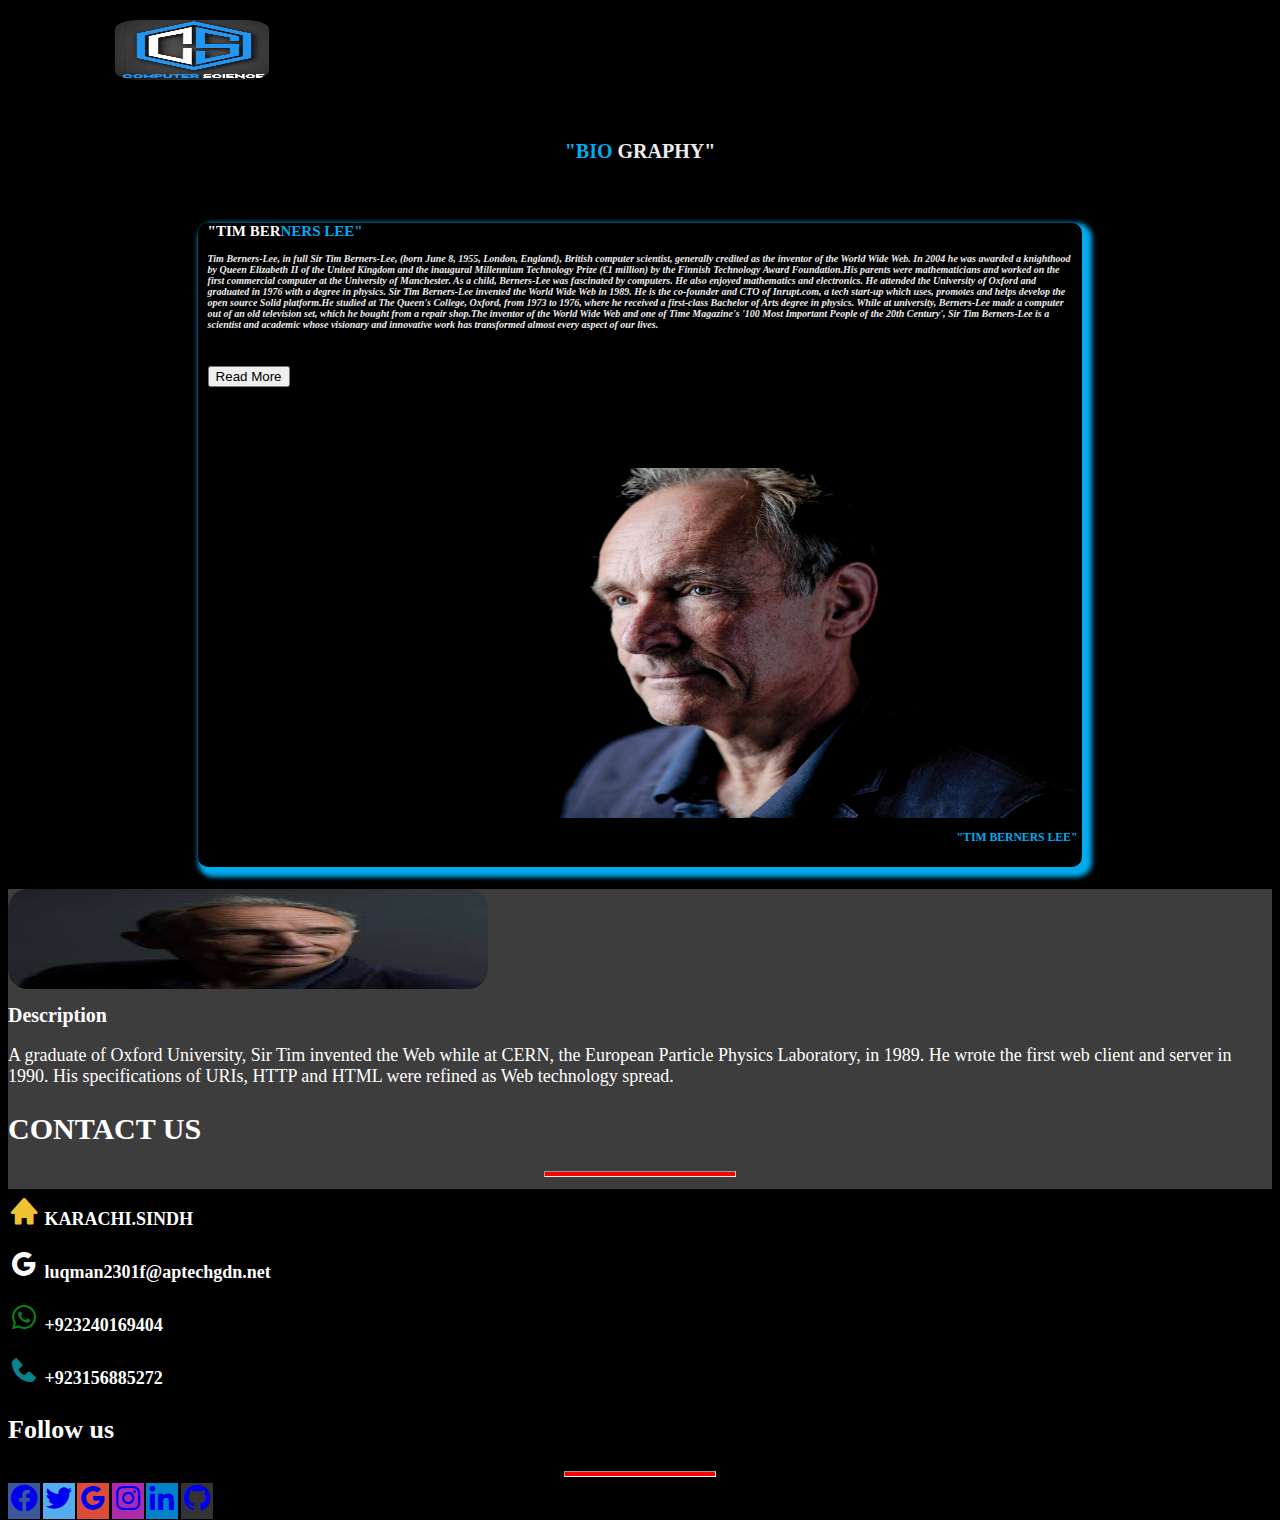
<file: about.html>
<!doctype html>
<html lang="en">

<head>
  <title>Title</title>
  <!-- Required meta tags -->
  <meta charset="utf-8">
  <meta name="viewport" content="width=device-width, initial-scale=1, shrink-to-fit=no">

  <!-- Bootstrap CSS v5.2.1 -->
  <link href="https://cdn.jsdelivr.net/npm/bootstrap@5.2.1/dist/css/bootstrap.min.css" rel="stylesheet"
    integrity="sha384-iYQeCzEYFbKjA/T2uDLTpkwGzCiq6soy8tYaI1GyVh/UjpbCx/TYkiZhlZB6+fzT" crossorigin="anonymous">
  <link rel="stylesheet" href="./css/about.css">
  <link rel="stylesheet" href="./css/index.css">
  <link href='https://unpkg.com/boxicons@2.1.4/css/boxicons.min.css' rel='stylesheet'>
</head>

<body>

  <header class="header">
    <div class="logo1"></div>
    <a href="#" class="logo">Computer Scientist</a>

    <div class="bx bx-menu" id="menu-icon"></div>


    <nav class="navbar">
      <a href="index.html">Home</a>
      <a href="ACHIEVE.HTML">Achievements</a>
      <a href="books.html">Books</a>
      <a href="noble.html">Noble Prize</a>
      <a href="about.html" class="active">About</a>
      <span class="active-nav"></span>
      <span class="animate" style="--i:2;"></span>

    </nav>
  </header>
  <main>
    <center style="margin-top: 140px;">
      <h1><span>"BIO </span> GRAPHY"</h1>

      <div class="container1">
        <div style=" margin-right: 5px; margin-left: 10px;" class="row">
          <div style="text-align: left; margin-top: 60px;" id="para" class="col-lg-5 col-md-10 col-sm-12 ">
            <h2 style="color: white;">"TIM BER<span>NERS LEE"</span></h2>
            <p id="pararead" style="color: beige;">
              <i>
                <h4>
                  Tim Berners-Lee, in full Sir Tim Berners-Lee, (born June 8, 1955, London, England),
                  British computer scientist, generally credited as the inventor of the World Wide Web. In 2004 he was
                  awarded a knighthood by Queen Elizabeth II of the United Kingdom and the inaugural Millennium
                  Technology
                  Prize (€1 million) by the Finnish Technology Award Foundation.His parents were mathematicians and
                  worked on the first commercial computer at the University of Manchester. As a child, Berners-Lee was
                  fascinated by computers. He also enjoyed mathematics and electronics.
                   He attended the University of Oxford and graduated in 1976 with a degree in physics.
                  Sir Tim Berners-Lee invented the World Wide Web in 1989. He is the co-founder and CTO of Inrupt.com, a tech start-up which uses, promotes and
                  helps develop the open source Solid platform.He studied at The Queen's College, Oxford, from 1973 to
                  1976, where he received a first-class Bachelor of Arts degree in physics. While at university,
                  Berners-Lee made a computer out of an old television set, which he bought from a repair shop.The
                  inventor of the World Wide Web and one of Time Magazine's '100 Most Important People of the 20th
                  Century', Sir Tim Berners-Lee is a scientist and academic whose visionary and innovative work has
                  transformed almost every aspect of our lives.

                </h4>
              </i><br><br>
              <button class="btn btn-danger">Read More</button>
            </p><br>
            <!-- <img width="100%" height="325px" src="./images/rd1.jpg" alt=""> -->
          </div>
          <div id="book1" class="col-lg-6  col-md-12 col-sm-12 ">
            <img id="img1" src="./images/download.jpg" alt="">
            <h3 style=" text-align: right; color: #00abf0;">"TIM BERNERS LEE"</h3>
          </div>

        </div>
        <br>
      </div>
    </center>
    <!-- <div id="tim" class="container">
      <div class="container">
        <div class="row">
          <div style="margin-top: 60px;" id="about-text" class="col-lg-6 col-md-12 col-sm-12">
            <h2 style="color: white;">"TIM BER<span>NERS LEE"</span></h2>
            <p style="  color:  white;"> <h4><i>Tim Berners-Lee, in full Sir Tim Berners-Lee, (born June 8, 1955, London, England),
              British computer scientist, generally credited as the inventor of the World Wide Web. In 2004 he was
              awarded a knighthood by Queen Elizabeth II of the United Kingdom and the inaugural Millennium Technology
              Prize (€1 million) by the Finnish Technology Award Foundation.</i></h4></p>
            <button class="btn btn-danger">Read More</button>
          </div>
          <div class="col-lg-6  col-md-12 col-sm-12">
            <img style="margin-top: 50px;" id="pic" src="./images/download.jpg" height="350px" width="450px" alt="">
           <center> <h3 id="about-text1">"TIM BERNERS LEE"</h3></center>
          </div>
        </div>
      </div>
    </div> -->
  </main>
  <br><br>
  <footer id="foot">
    <div class="container-fluid">
      <div class="row p-4">
        <div class="col-lg-5 col-md-4 col-sm-12">
          <img src="./images/logo123.jpg" height="100px" width="38%" style="border-radius: 20px;">
          <h1 style="color: white;">Description</h1>
          <p id="font" style="color: white;">A graduate of Oxford University, Sir Tim invented the Web while at CERN,
            the European Particle Physics Laboratory, in 1989. He wrote the first web client and server in 1990. His
            specifications of URIs, HTTP and HTML were refined as Web technology spread.
          </p>
        </div>
        <div id="font" class="col-lg-4 col-md-4 col-sm-12">
          <h2 style="color: white; font-size: 30px;">CONTACT US</h2>
          <hr style="width: 190px; background-color:
                    #fa0101; height: 4px" />
          <a id="icon5" href="https://goo.gl/maps/SU4kjjp7GMBCeQDx9">
            <p><i style="font-size: xx-large;
                            color: rgb(238, 194, 51);" id="icon5" class="bx bxs-home"></i><b style="color: white;">
                KARACHI.SINDH </b></p>
          </a>
          <p><i style="font-size: xx-large; color:
                        white;" class="bx bxl-google"></i><b style="color: white;">
              luqman2301f@aptechgdn.net</b></p>
          <p><i style="font-size: xx-large; color:
                        rgb(16, 124, 25);" class="bx
                        bxl-whatsapp"></i><b style="color: white;"> +923240169404</b></p>
          <p><i style="font-size: xx-large; color:
                        rgb(9, 132, 141);" class="bx
                        bxs-phone"></i><b style="color: white;"> +923156885272</b></p>
        </div>

        <div class="col-lg-2 col-md-4 col-sm-12">

          <h3 class="text-uppercase mb-4 font-weight-bold" style="font-size: 26px; color: white;">Follow us</h3>
          <hr style="width: 150px; background-color:
                       #fa0101; height: 4px" />
          <a class="btn btn-primary btn-floating m-1" style="background-color: #3b5998; font-size: xx-large;"
            href="https://www.facebook.com/campaign/landing.php?campaign_id=1653377901&extra_1=s%7Cc%7C318307045135%7Ce%7Cfacebook%27%7C&placement=&creative=318307045135&keyword=facebook%27&partner_id=googlesem&extra_2=campaignid%3D1653377901%26adgroupid%3D65139789042%26matchtype%3De%26network%3Dg%26source%3Dnotmobile%26search_or_content%3Ds%26device%3Dc%26devicemodel%3D%26adposition%3D%26target%3D%26targetid%3Dkwd-362360550869%26loc_physical_ms%3D9077367%26loc_interest_ms%3D%26feeditemid%3D%26param1%3D%26param2%3D&gclid=Cj0KCQjwho-lBhC_ARIsAMpgMofFbe__IBbKLvnuSMepQ1a2jOJMfuTfvZJXW64P_8PHSZR8SJz8d84aAvZvEALw_wcB"
            role="button"><i class='bx bxl-facebook-circle'></i></a>
          <a class="btn btn-primary btn-floating m-1" style="background-color: #55acee; font-size: xx-large;"
            href="https://twitter.com/i/flow/login?redirect_after_login=%2F%3Flang%3Den" role="button"><i
              class="bx bxl-twitter"></i></a>
          <a class="btn btn-primary btn-floating m-1" style="background-color: #dd4b39; font-size: xx-large;"
            href="https://www.google.com/" role="button"><i class="bx bxl-google"></i></a>
          <a class="btn btn-primary btn-floating m-1" style="background-color: #ac2bac; font-size: xx-large;"
            href="https://www.instagram.com/" role="button"><i class="bx bxl-instagram"></i></a>
          <a class="btn btn-primary btn-floating m-1" style="background-color: #0082ca; font-size: xx-large;"
            href="https://pk.linkedin.com/?original_referer=https%3A%2F%2Fwww.google.com%2F" role="button"><i
              class="bx bxl-linkedin"></i></a>
          <a class="btn btn-primary btn-floating m-1" style="background-color: #333333; font-size: xx-large;"
            href="https://github.com/" role="button"><i class="bx bxl-github"></i></a>
        </div>
      </div>
    </div>
    </div>
    </div>
  </footer>
  <!-- Bootstrap JavaScript Libraries -->
  <script src="https://cdn.jsdelivr.net/npm/@popperjs/core@2.11.6/dist/umd/popper.min.js"
    integrity="sha384-oBqDVmMz9ATKxIep9tiCxS/Z9fNfEXiDAYTujMAeBAsjFuCZSmKbSSUnQlmh/jp3" crossorigin="anonymous">
    </script>

  <script src="https://cdn.jsdelivr.net/npm/bootstrap@5.2.1/dist/js/bootstrap.min.js"
    integrity="sha384-7VPbUDkoPSGFnVtYi0QogXtr74QeVeeIs99Qfg5YCF+TidwNdjvaKZX19NZ/e6oz" crossorigin="anonymous">
    </script>

  <script src="./js/script.js"></script>
</body>

</html>
</file>
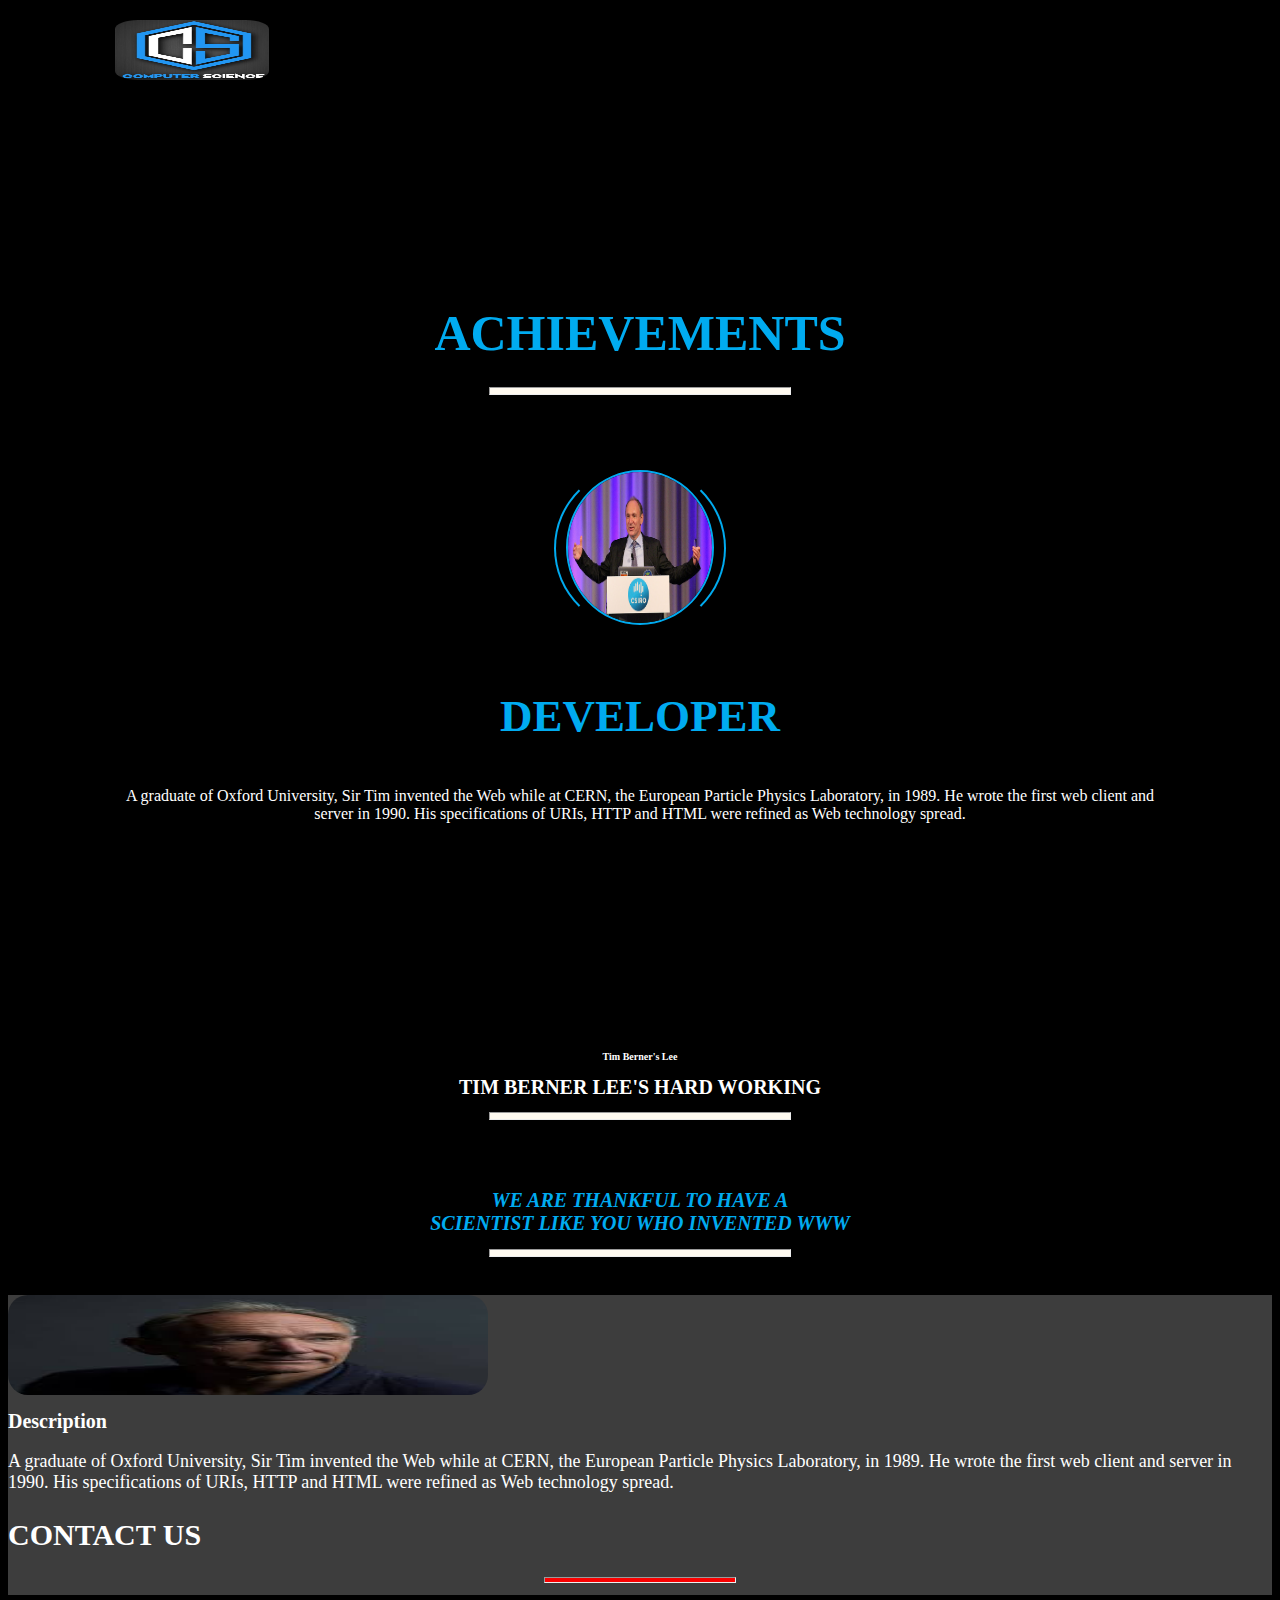
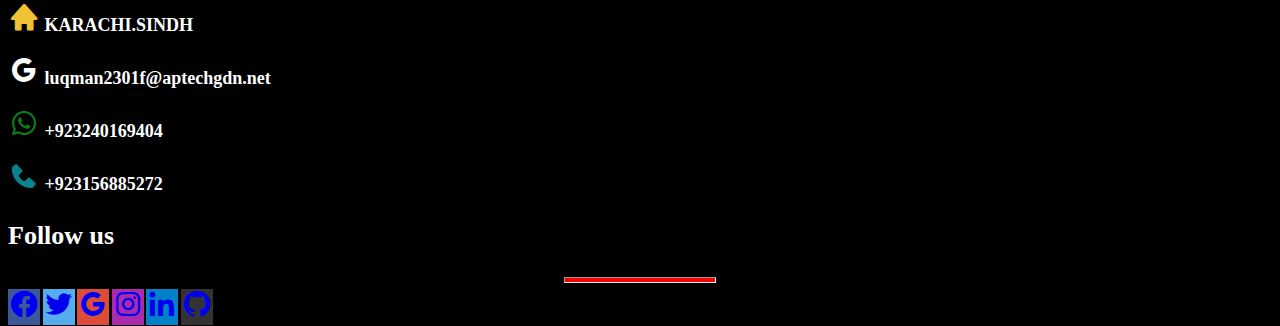
<file: ACHIEVE.HTML>
<!doctype html>
<html lang="en">

<head>
    <title>Title</title>
    <!-- Required meta tags -->
    <meta charset="utf-8">
    <meta name="viewport" content="width=device-width, initial-scale=1, shrink-to-fit=no">
    <link rel="stylesheet" href="./css/acheivement.css">
    <link rel="stylesheet" href="./css/index.css">

    <!-- Bootstrap CSS v5.2.1 -->
    <link href="https://cdn.jsdelivr.net/npm/bootstrap@5.2.1/dist/css/bootstrap.min.css" rel="stylesheet"
        integrity="sha384-iYQeCzEYFbKjA/T2uDLTpkwGzCiq6soy8tYaI1GyVh/UjpbCx/TYkiZhlZB6+fzT" crossorigin="anonymous">

    <script src="https://code.jquery.com/jquery-3.7.0.js"
        integrity="sha256-JlqSTELeR4TLqP0OG9dxM7yDPqX1ox/HfgiSLBj8+kM=" crossorigin="anonymous"></script>

    <link rel="stylesheet" href="https://cdnjs.cloudflare.com/ajax/libs/OwlCarousel2/2.3.4/assets/owl.carousel.min.css"
        integrity="sha512-tS3S5qG0BlhnQROyJXvNjeEM4UpMXHrQfTGmbQ1gKmelCxlSEBUaxhRBj/EFTzpbP4RVSrpEikbmdJobCvhE3g=="
        crossorigin="anonymous" referrerpolicy="no-referrer" />

    <link rel="stylesheet"
        href="https://cdnjs.cloudflare.com/ajax/libs/OwlCarousel2/2.3.4/assets/owl.theme.default.min.css"
        integrity="sha512-sMXtMNL1zRzolHYKEujM2AqCLUR9F2C4/05cdbxjjLSRvMQIciEPCQZo++nk7go3BtSuK9kfa/s+a4f4i5pLkw=="
        crossorigin="anonymous" referrerpolicy="no-referrer" />

    <link href='https://unpkg.com/boxicons@2.1.4/css/boxicons.min.css' rel='stylesheet'>
</head>

<body style="background-color: black;">
    <header class="header">
        <div class="logo1"></div>
        <a href="#" class="logo">Computer Scientist</a>

        <div class="bx bx-menu" id="menu-icon"></div>


        <nav class="navbar">
            <a href="index.html">Home</a>
            <a href="ACHIEVE.HTML" class="active">Achievements</a>
            <a href="books.html">Books</a>
            <a href="noble.html">Noble Prize</a>
            <a href="about.html">About</a>
            <span class="active-nav"></span>
            <span class="animate" style="--i:2;"></span>

        </nav>
    </header>

    <main>
        <section class="about" id="about">
            <h2 class="heading" id="achive" style="color: white;"> <span>ACHIEVEMENTS</span>
                <center>
                    <hr style="width: 300px; background-color:floralwhite; height: 6px">
                    </hr>
                </center>
            </h2>
            <div class="about-img">
                <img src="./images/sir-tim-berners-lee.jpg" alt="">
                <span class="circle-spin"></span>
            </div>

            <div class="about-content">
                <div class="container">
                    <h3 style="color: #00abf0; font-size: 45px; font-weight: 600;">DEVELOPER</h3>
                    <p style="color: white;">A graduate of Oxford University, Sir Tim invented the Web while at CERN,
                        the
                        European Particle Physics Laboratory, in 1989. He wrote the first web client and server in 1990.
                        His specifications of URIs, HTTP and HTML were refined as Web technology spread.</p>
                    <!-- <div class="btn-box">
                    <P class="btn">Read More</P>
                </div -->
                </div>
            </div>
        </section>
        <center>
            <h4 id="star">Tim Berner's Lee</h4>
            <h1 style="text-align: center; margin-top: 10px;" id="tim"><b>TIM BERNER LEE'S HARD WORKING</b></h1>
            <hr style="width: 300px; background-color:floralwhite; height: 6px">
            </hr>
        </center>
        <br>
        <div class="container">
            <div class="row">
                <div class="owl-carousel owl-theme">
                    <div class="item">
                        <img id="img" src="./images/b1.jpg" alt=""><br>
                        <b><i>
                                <p id="para">Tim Berners-Lee is a British computer scientist. He is said to be the
                                    inventor of the
                                    World Wide Web.The World Wide Web allows people to see Web sites on a computer.</p>
                            </i></b>
                    </div>
                    <div class="item">
                        <img style="background-color:rgb(12, 12, 58);" id="img" src="./images/b2.png" alt=""><br>
                        <b><i>
                                <p id="para">Tim Berners-Lee is a British computer scientist. He is said to be the
                                    inventor of the
                                    World Wide Web.The World Wide Web allows people to see Web sites on a computer.</p>
                            </i></b>
                    </div>
                    <div class="item">
                        <img id="img" src="./images/b3.jpg" alt=""><br>
                        <b><i>
                                <p id="para">Tim Berners-Lee is a British computer scientist. He is said to be the
                                    inventor of the
                                    World Wide Web.The World Wide Web allows people to see Web sites on a computer.</p>
                            </i></b>
                    </div>
                    <div class="item">
                        <img id="img" src="./images/b4.webp" alt=""><br>
                        <b><i>
                                <p id="para">Tim Berners-Lee is a British computer scientist. He is said to be the
                                    inventor of the
                                    World Wide Web.The World Wide Web allows people to see Web sites on a computer.</p>
                            </i></b>
                    </div>
                    <div class="item">
                        <img id="img" src="./images/b5.jpg" alt=""><br>
                        <b><i>
                                <p id="para">Tim Berners-Lee is a British computer scientist. He is said to be the
                                    inventor of the
                                    World Wide Web.The World Wide Web allows people to see Web sites on a computer.</p>
                            </i></b>
                    </div>
                    <div class="item">
                        <img id="img" src="./images/b6.jpg" alt=""><br>
                        <b><i>
                                <p id="para">Tim Berners-Lee is a British computer scientist. He is said to be the
                                    inventor of the
                                    World Wide Web.The World Wide Web allows people to see Web sites on a computer.</p>
                            </i></b>
                    </div>
                    <div class="item">
                        <img id="img" src="./images/b7.jpg" alt=""><br>
                        <b><i>
                                <p id="para">Tim Berners-Lee is a British computer scientist. He is said to be the
                                    inventor of the
                                    World Wide Web.The World Wide Web allows people to see Web sites on a computer.</p>
                            </i></b>
                    </div>
                    <div class="item">
                        <img id="img" src="./images/b8.jpg" alt=""><br>
                        <b><i>
                                <p id="para">Tim Berners-Lee is a British computer scientist. He is said to be the
                                    inventor of the
                                    World Wide Web.The World Wide Web allows people to see Web sites on a computer.</p>
                            </i></b>
                    </div>
                    <div class="item">
                        <img id="img" src="./images/b9.jpg" alt=""><br>
                        <b><i>
                                <p id="para">Tim Berners-Lee is a British computer scientist. He is said to be the
                                    inventor of the
                                    World Wide Web.The World Wide Web allows people to see Web sites on a computer.</p>
                            </i></b>
                    </div>
                </div>

                <div style=" padding-top:40px; text-align:center;" class="line">
                    <center>
                        <p><b><i>
                                    <h1>WE ARE THANKFUL TO HAVE A <br> SCIENTIST LIKE YOU WHO INVENTED WWW </h1>
                                </i></b></p>
                        <hr style="width: 300px; background-color:floralwhite; height: 6px">
                        </hr>
                    </center>
                </div>
            </div>
        </div>
        </div>
        <br><br><br>
    </main>
    <footer id="foot">
        <div class="container-fluid">
            <div class="row p-4">
                <div class="col-lg-5 col-md-4 col-sm-12">
                    <img src="./images/logo123.jpg" height="100px" width="38%" style="border-radius: 20px;">
                    <h1 style="color: white;">Description</h1>
                    <p id="font" style="color: white;">A graduate of Oxford University, Sir Tim invented the Web while
                        at CERN, the European Particle Physics Laboratory, in 1989. He wrote the first web client and
                        server in 1990. His specifications of URIs, HTTP and HTML were refined as Web technology spread.
                    </p>
                </div>
                <div id="font" class="col-lg-4 col-md-4 col-sm-12">
                    <h2 style="color: white; font-size: 30px;">CONTACT US</h2>
                    <hr style="width: 190px; background-color:
                    #fa0101; height: 4px" />
                    <a id="icon5" href="https://goo.gl/maps/SU4kjjp7GMBCeQDx9">
                        <p><i style="font-size: xx-large;
                            color: rgb(238, 194, 51);" id="icon5" class="bx bxs-home"></i><b style="color: white;">
                                KARACHI.SINDH </b></p>
                    </a>
                    <p><i style="font-size: xx-large; color:
                        white;" class="bx bxl-google"></i><b style="color: white;">
                            luqman2301f@aptechgdn.net</b></p>
                    <p><i style="font-size: xx-large; color:
                        rgb(16, 124, 25);" class="bx
                        bxl-whatsapp"></i><b style="color: white;"> +923240169404</b></p>
                    <p><i style="font-size: xx-large; color:
                        rgb(9, 132, 141);" class="bx
                        bxs-phone"></i><b style="color: white;"> +923156885272</b></p>
                </div>

                <div class="col-lg-2 col-md-4 col-sm-12">

                    <h3 class="text-uppercase mb-4 font-weight-bold" style="font-size: 26px; color: white;">Follow us
                    </h3>
                    <hr style="width: 150px; background-color:
                       #fa0101; height: 4px" />
                    <a class="btn btn-primary btn-floating m-1" style="background-color: #3b5998; font-size: xx-large;"
                        href="https://www.facebook.com/campaign/landing.php?campaign_id=1653377901&extra_1=s%7Cc%7C318307045135%7Ce%7Cfacebook%27%7C&placement=&creative=318307045135&keyword=facebook%27&partner_id=googlesem&extra_2=campaignid%3D1653377901%26adgroupid%3D65139789042%26matchtype%3De%26network%3Dg%26source%3Dnotmobile%26search_or_content%3Ds%26device%3Dc%26devicemodel%3D%26adposition%3D%26target%3D%26targetid%3Dkwd-362360550869%26loc_physical_ms%3D9077367%26loc_interest_ms%3D%26feeditemid%3D%26param1%3D%26param2%3D&gclid=Cj0KCQjwho-lBhC_ARIsAMpgMofFbe__IBbKLvnuSMepQ1a2jOJMfuTfvZJXW64P_8PHSZR8SJz8d84aAvZvEALw_wcB"
                        role="button"><i class='bx bxl-facebook-circle'></i></a>
                    <a class="btn btn-primary btn-floating m-1" style="background-color: #55acee; font-size: xx-large;"
                        href="https://twitter.com/i/flow/login?redirect_after_login=%2F%3Flang%3Den" role="button"><i
                            class="bx bxl-twitter"></i></a>
                    <a class="btn btn-primary btn-floating m-1" style="background-color: #dd4b39; font-size: xx-large;"
                        href="https://www.google.com/" role="button"><i class="bx bxl-google"></i></a>
                    <a class="btn btn-primary btn-floating m-1" style="background-color: #ac2bac; font-size: xx-large;"
                        href="https://www.instagram.com/" role="button"><i class="bx bxl-instagram"></i></a>
                    <a class="btn btn-primary btn-floating m-1" style="background-color: #0082ca; font-size: xx-large;"
                        href="https://pk.linkedin.com/?original_referer=https%3A%2F%2Fwww.google.com%2F"
                        role="button"><i class="bx bxl-linkedin"></i></a>
                    <a class="btn btn-primary btn-floating m-1" style="background-color: #333333; font-size: xx-large;"
                        href="https://github.com/" role="button"><i class="bx bxl-github"></i></a>
                </div>
            </div>
        </div>
        </div>
        </div>
    </footer>
    <!-- Bootstrap JavaScript Libraries -->
    <script src="https://cdn.jsdelivr.net/npm/@popperjs/core@2.11.6/dist/umd/popper.min.js"
        integrity="sha384-oBqDVmMz9ATKxIep9tiCxS/Z9fNfEXiDAYTujMAeBAsjFuCZSmKbSSUnQlmh/jp3" crossorigin="anonymous">
        </script>

    <script src="https://cdn.jsdelivr.net/npm/bootstrap@5.2.1/dist/js/bootstrap.min.js"
        integrity="sha384-7VPbUDkoPSGFnVtYi0QogXtr74QeVeeIs99Qfg5YCF+TidwNdjvaKZX19NZ/e6oz" crossorigin="anonymous">
        </script>

    <script src="https://cdnjs.cloudflare.com/ajax/libs/OwlCarousel2/2.3.4/owl.carousel.min.js"
        integrity="sha512-bPs7Ae6pVvhOSiIcyUClR7/q2OAsRiovw4vAkX+zJbw3ShAeeqezq50RIIcIURq7Oa20rW2n2q+fyXBNcU9lrw=="
        crossorigin="anonymous" referrerpolicy="no-referrer"></script>
    <script src="./js/script.js"></script>



    <script>
        $('.owl-carousel').owlCarousel({
            loop: true,
            margin: 10,
            nav: false,
            autoplay: true,
            dots: false,
            responsive: {
                0: {
                    items: 1
                },
                600: {
                    items: 3
                },
                1000: {
                    items: 5
                }
            }
        })
    </script>
</body>

</html>
</file>
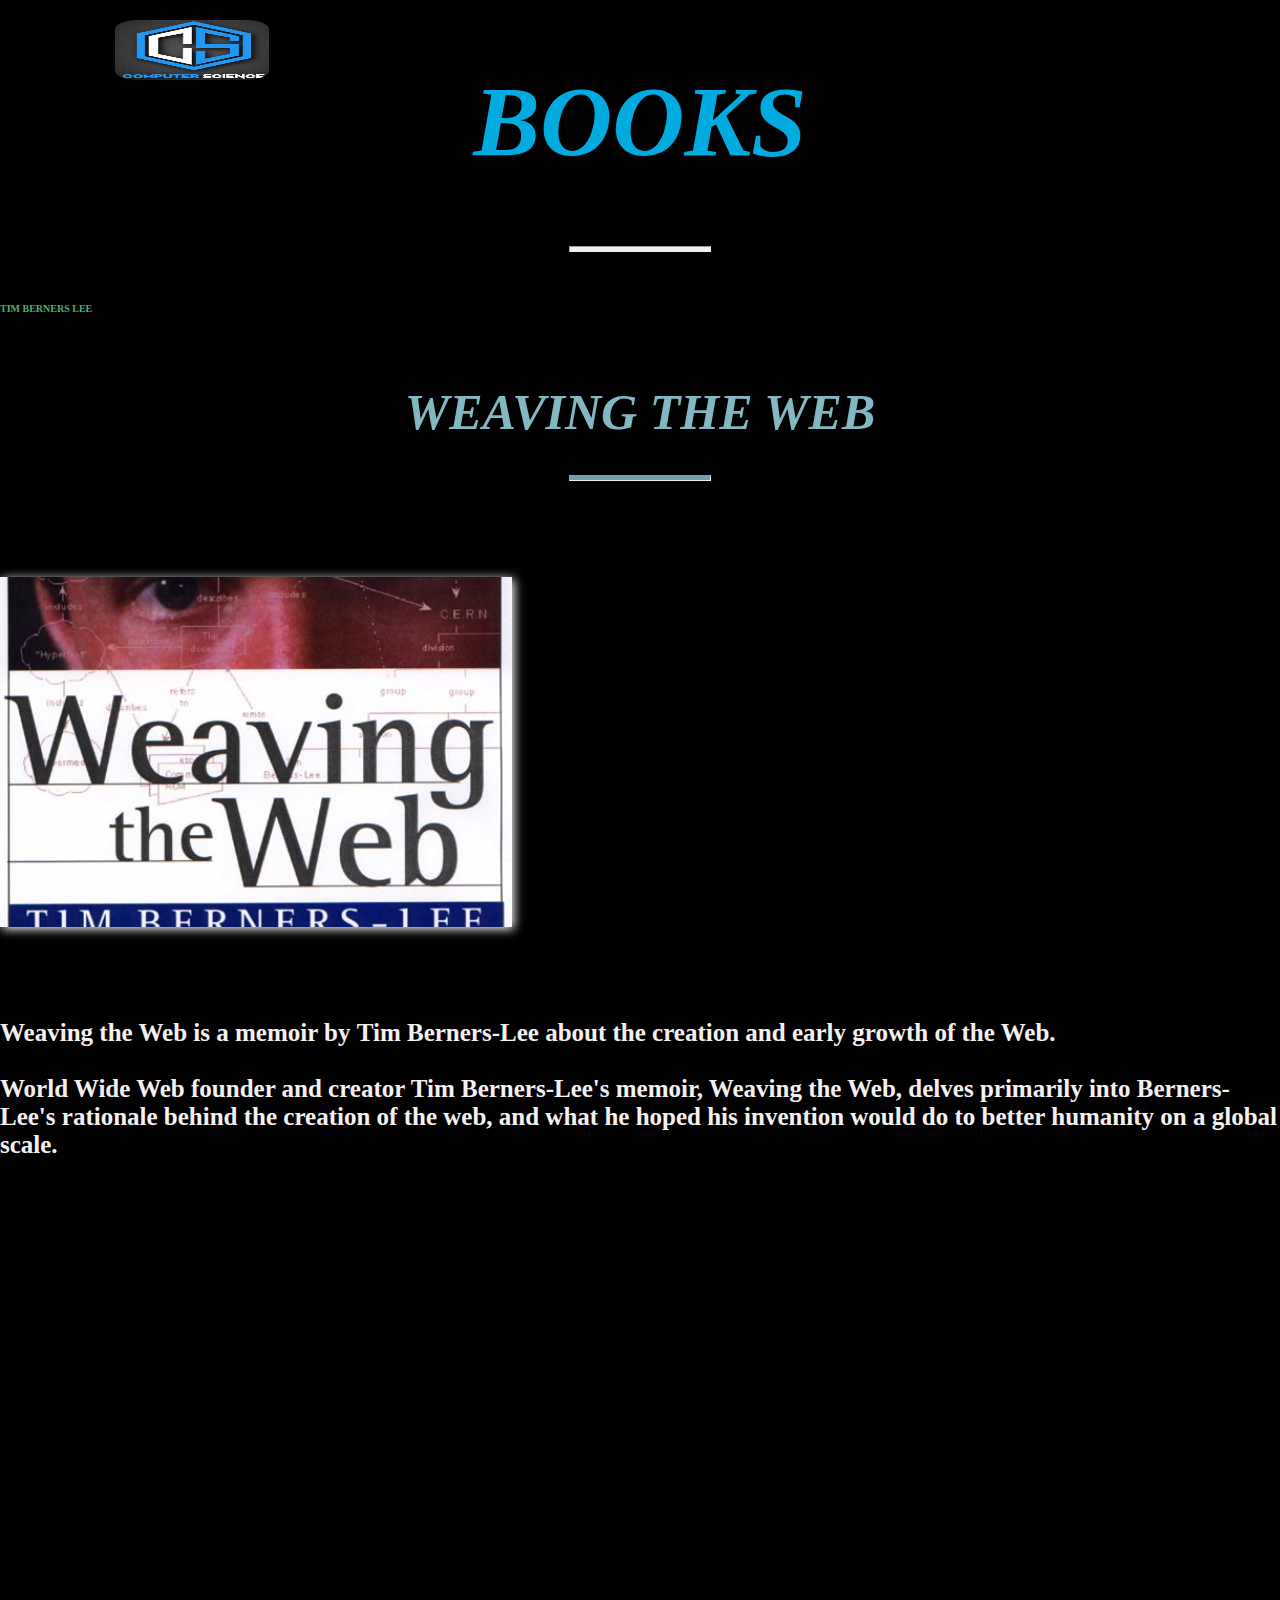
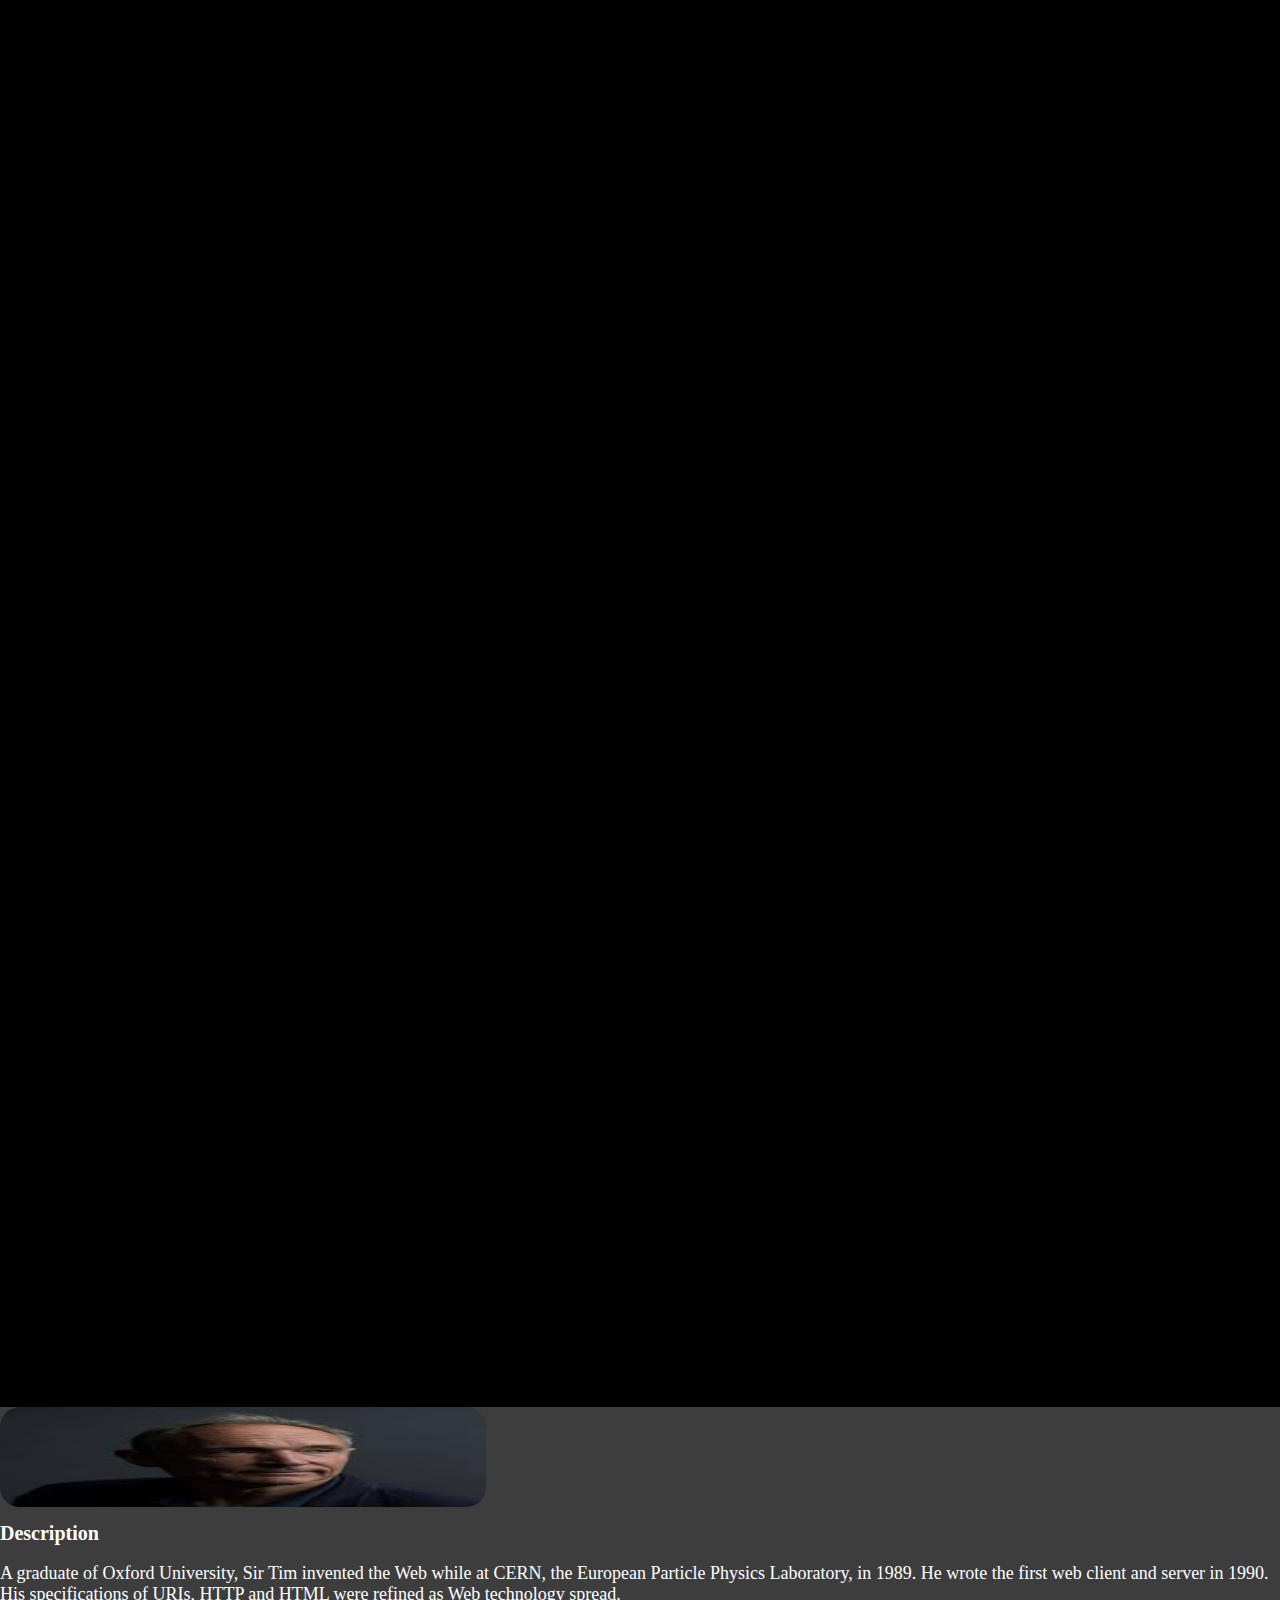
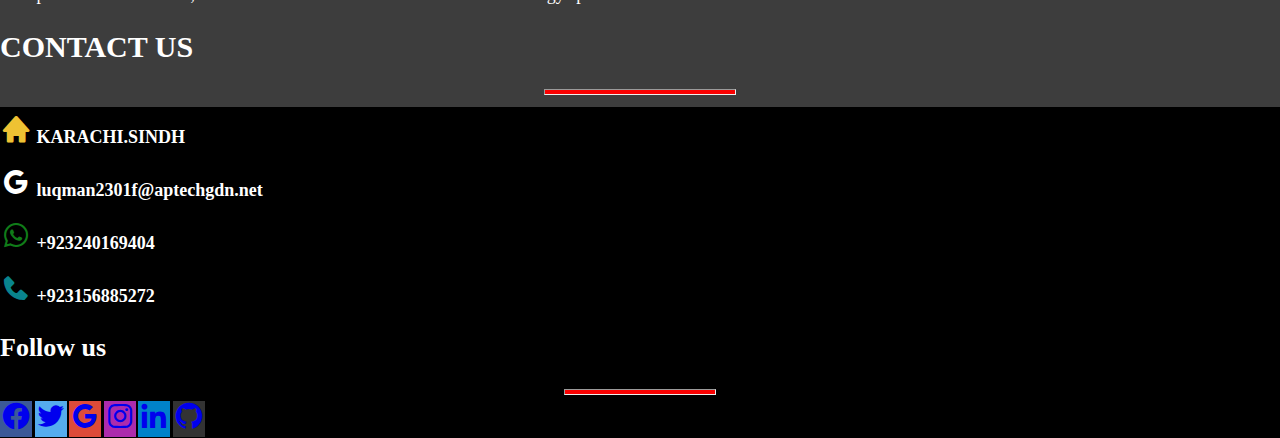
<file: books.html>
<!doctype html>
<html lang="en">

<head>
    <title>Title</title>
    <!-- Required meta tags -->
    <meta charset="utf-8">
    <meta name="viewport" content="width=device-width, initial-scale=1,
            shrink-to-fit=no">

    <!-- Bootstrap CSS v5.2.1 -->
    <link href="https://cdn.jsdelivr.net/npm/bootstrap@5.2.1/dist/css/bootstrap.min.css" rel="stylesheet"
        integrity="sha384-iYQeCzEYFbKjA/T2uDLTpkwGzCiq6soy8tYaI1GyVh/UjpbCx/TYkiZhlZB6+fzT" crossorigin="anonymous">
    <link rel="stylesheet" href="./css/books2301f.css">
    <link href="https://unpkg.com/aos@2.3.1/dist/aos.css" rel="stylesheet">
    <link rel="stylesheet" href="./css/index.css">
    <link href='https://unpkg.com/boxicons@2.1.4/css/boxicons.min.css' rel='stylesheet'>
</head>

<body>
    <header class="header">
        <div class="logo1"></div>
        <a href="#" class="logo">Computer Scientist</a>

        <div class="bx bx-menu" id="menu-icon"></div>


        <nav class="navbar">
            <a href="index.html">Home</a>
            <a href="ACHIEVE.HTML">Achievements</a>
            <a href="books.html" class="active">Books</a>
            <a href="noble.html">Noble Prize</a>
            <a href="about.html">About</a>
            <span class="active-nav"></span>
            <span class="animate" style="--i:2;"></span>

        </nav>
    </header>

    <main>
        <br><br><br><br>
        <div id="books" class="row">
            <center>
                <h1 style=" font-size: 100px; font-style: oblique; color:
                        #01abe0; margin-top:20px  ;">BOOKS</h1>
                <hr style="width: 140px; background-color: #f5f0f0; height:
                        4px" />
            </center>
        </div>
        <br><br><br>

        <div class="container">
            <div class="row">

                <h4 style="color: rgb(83, 174, 113);">TIM BERNERS LEE</h4>
                <br><br>
                <center>

                    <h1 style=" color: #83b7c1; font-size: 50px;
                                font-style: oblique;">WEAVING THE WEB</h1>
                    <hr style="width: 140px; background-color: #729fa9;
                                height: 4px" />
                </center><br>
                <div class="row" id="para">
                    <div data-aos="flip-right" id="card" class="col-lg-6 col-md-6 col-sm-12">
                        <img class="img" src="./images/12.jpg" width="100%" alt="loading">
                    </div>
                    <div class="col-lg-6">
                        <p id="para12">
                        <h4 id="para13" style=" color: #f5f0f0; font-size: 25px;">Weaving
                            the Web is a memoir by <b>Tim Berners-Lee
                            </b>about the creation and early growth of the
                            Web.
                            <br><br>
                            World Wide Web founder and creator Tim
                            Berners-Lee's memoir, Weaving the Web, delves
                            primarily
                            into Berners-Lee's rationale behind the creation
                            of the web, and what he hoped his invention
                            would do to better humanity on a global scale.
                        </h4>
                        </p>
                    </div>
                </div>

            </div>
        </div>


        <div class="container1">
            <div class="row">
                <div data-aos="zoom-in" id="book" class="col-lg-4 col-md-6
                        col-sm-12">
                    <!-- <a href="./readmore1.html">
                            
                            <img id="imgbook" src="./image/book10.jpg" alt="loading"></a> -->
                    <figure class="container3">
                        <img id="imgbook" src="./images/book10.jpg" alt="">
                        <figcaption>
                            <h3>REad More</h3>
                        </figcaption>
                        <a href="./readmore1.html"></a>
                    </figure>

                    <h4 id="para1" style="color: aliceblue; font-style:
                            oblique;"> Weaving The Web</h4>
                    <h6 id="para1" style="color: #729fa9;">Tim Berners Lee</h6>
                    <p id="para1" style="font-style: italic; color:
                            #f4f9fa;">The World Wide Web it refers to all the
                        public websites or pages that users can access on
                        their
                        local computers and other devices through the
                        internet.</p>

                    <center>
                        <hr style="width: 140px; background-color: #f5f0f0; height: 4px" />

                    </center>
                </div>
                <div data-aos="zoom-in" id="book" class="col-lg-4 col-md-6
                        col-sm-12">

                    <!-- <a href="./readmore2.html"><img id="imgbook" src="./image/book2.jpg" alt="loading"></a> -->

                    <figure class="container3">
                        <img id="imgbook" src="./images/book2.jpg" alt="">
                        <figcaption>
                            <h3>REad More</h3>
                        </figcaption>
                        <a href="./readmore2.html"></a>
                    </figure>

                    <h4 id="para1" style="color: aliceblue; font-style:
                            oblique;">A Framework for Web Science</h4>
                    <h6 id="para1" style="color: #729fa9;">Tim Berners Lee</h6>
                    <p id="para1" style="font-style: italic; color:
                            #f4f9fa;">A Framework for Web Science sets out a
                        series of approaches to the analysis and synthesis
                        of the World Wide Web, and other web-like
                        information structures.</p>
                    <center>
                        <hr style="width: 140px; background-color: #f5f0f0;
                                height: 4px" />
                    </center>
                </div>
                <div data-aos="zoom-in" id="book" class="col-lg-4 col-md-6
                        col-sm-12">
                    <!-- <a href="./readmore3.html"><img id="imgbook" src="./image/book3.jpg" alt="loading"></a> -->
                    <figure class="container3">
                        <img id="imgbook" src="./images/book3.jpg" alt="">
                        <figcaption>
                            <h3>REad More</h3>
                        </figcaption>
                        <a href="./readmore3.html"></a>
                    </figure>
                    <h4 id="para1" style="color: aliceblue; font-style:
                            oblique;"> Spinning the Semantic Web</h4>
                    <h6 id="para1" style="color: #729fa9;">Tim Berners Lee</h6>
                    <p id="para1" style="font-style: italic; color:
                            #f4f9fa;">The Semantic Web is a mesh of data that
                        are associated in such a way that they can easily be
                        processed by machines instead of human
                        operators.</p>
                    <center>
                        <hr style="width: 140px; background-color: #f5f0f0;
                                height: 4px" />
                    </center>
                </div>
            </div>
        </div>

        <div class="container2">
            <div class="row">
                <div data-aos="zoom-in" id="book" class="col-lg-4 col-md-6 col-sm-12">
                    <!-- <a href="./readmore4.html"><img id="imgbook" src="./image/book5.jpg" alt="loading"></a> -->
                    <figure class="container3">
                        <img id="imgbook" id="imgbook" src="./images/book5.jpg" alt="">
                        <figcaption>
                            <h3>REad More</h3>
                        </figcaption>
                        <a href="./readmore4.html"></a>
                    </figure>
                    <h4 id="para1" style="color: aliceblue; font-style:
                            oblique;">Hypertext Markup Language</h4>
                    <h6 id="para1" style="color: #729fa9;">Tim Berners Lee</h6>
                    <p id="para1" style="font-style: italic; color:
                            #f4f9fa;">HTML, short for HyperText Markup Language,
                        is the programming language at the heart of the
                        World Wide Web.</p>
                    <center>
                        <hr style="width: 140px; background-color: #f5f0f0;
                                height: 4px" />
                    </center>
                </div>
                <div data-aos="zoom-in" id="book" class="col-lg-4 col-md-6 col-sm-12">
                    <!-- <a href="./readmore5.html"><img id="imgbook" src="./image/book9.png" alt="loading"></a> -->

                    <figure class="container3">
                        <img id="imgbook" src="./images/book9.png" alt="">
                        <figcaption>
                            <h3>REad More</h3>
                        </figcaption>
                        <a href="./readmore5.html"></a>
                    </figure>
                    <h4 id="para1" style="color: aliceblue; font-style:
                    oblique;">Remote Procedure Call </h4>
                    <h6 id="para1" style="color: #729fa9;">Tim Berners Lee</h6>
                    <p id="para1" style="font-style: italic; color:
                    #f4f9fa;">Remote Procedure Call (RPC) is a technique which makes it relatively
                        straightforward, allowing programs to span many machines without being aware of the boundaries
                        between them.</p>
                    <center>
                        <hr style="width: 140px; background-color: #f5f0f0;
                                height: 4px" />
                    </center>
                </div>
                <div data-aos="zoom-in" id="book" class="col-lg-4 col-md-6 col-sm-12">
                    <!-- <a href="./readmore6.html"><img id="imgbook" src="./image/book8.jpg" alt="loading"></a> -->
                    <figure class="container3">
                        <img id="imgbook" src="./images/book8.jpg" alt="">
                        <figcaption>
                            <h3>REad More</h3>
                        </figcaption>
                        <a href="./readmore6.html"></a>
                    </figure>
                    <h4 id="para1" style="color: aliceblue; font-style:
                    oblique;">Comparing People From The Past </h4>
                    <h6 id="para1" style="color: #729fa9;">Tim Berners Lee</h6>
                    <p id="para1" style="font-style: italic; color:
                    #f4f9fa;">Comparing people from the past is the series will take the reader on a journey into the
                        past to discover how the lives of
                        some of the most fascinating individuals compare.</p>
                    <center>
                        <hr style="width: 140px; background-color: #f5f0f0;
                                height: 4px" />
                    </center>
                </div>
            </div>
        </div>
        <br><br><br><br>
    </main>
    <footer id="foot">
        <div class="container-fluid">
            <div class="row p-4">
                <div class="col-lg-5 col-md-4 col-sm-12">
                    <img src="./images/logo123.jpg" height="100px" width="38%" style="border-radius: 20px;">
                    <h1 style="color: white;">Description</h1>
                    <p id="font" style="color: white;">A graduate of Oxford University, Sir Tim invented the Web while
                        at CERN, the European Particle Physics Laboratory, in 1989. He wrote the first web client and
                        server in 1990. His specifications of URIs, HTTP and HTML were refined as Web technology spread.
                    </p>
                </div>
                <div id="font" class="col-lg-4 col-md-4 col-sm-12">
                    <h2 style="color: white; font-size: 30px;">CONTACT US</h2>
                    <hr style="width: 190px; background-color:
                        #fa0101; height: 4px" />
                    <a id="icon5" href="https://goo.gl/maps/SU4kjjp7GMBCeQDx9">
                        <p><i style="font-size: xx-large;
                                color: rgb(238, 194, 51);" id="icon5" class="bx bxs-home"></i><b style="color: white;">
                                KARACHI.SINDH </b></p>
                    </a>
                    <p><i style="font-size: xx-large; color:
                            white;" class="bx bxl-google"></i><b style="color: white;">
                            luqman2301f@aptechgdn.net</b></p>
                    <p><i style="font-size: xx-large; color:
                            rgb(16, 124, 25);" class="bx
                            bxl-whatsapp"></i><b style="color: white;"> +923240169404</b></p>
                    <p><i style="font-size: xx-large; color:
                            rgb(9, 132, 141);" class="bx
                            bxs-phone"></i><b style="color: white;"> +923156885272</b></p>
                </div>

                <div class="col-lg-2 col-md-4 col-sm-12">

                    <h3 class="text-uppercase mb-4 font-weight-bold" style="font-size: 26px; color: white;">Follow us
                    </h3>
                    <hr style="width: 150px; background-color:
                           #fa0101; height: 4px" />
                    <a class="btn btn-primary btn-floating m-1" style="background-color: #3b5998; font-size: xx-large;"
                        href="https://www.facebook.com/campaign/landing.php?campaign_id=1653377901&extra_1=s%7Cc%7C318307045135%7Ce%7Cfacebook%27%7C&placement=&creative=318307045135&keyword=facebook%27&partner_id=googlesem&extra_2=campaignid%3D1653377901%26adgroupid%3D65139789042%26matchtype%3De%26network%3Dg%26source%3Dnotmobile%26search_or_content%3Ds%26device%3Dc%26devicemodel%3D%26adposition%3D%26target%3D%26targetid%3Dkwd-362360550869%26loc_physical_ms%3D9077367%26loc_interest_ms%3D%26feeditemid%3D%26param1%3D%26param2%3D&gclid=Cj0KCQjwho-lBhC_ARIsAMpgMofFbe__IBbKLvnuSMepQ1a2jOJMfuTfvZJXW64P_8PHSZR8SJz8d84aAvZvEALw_wcB"
                        role="button"><i class='bx bxl-facebook-circle'></i></a>
                    <a class="btn btn-primary btn-floating m-1" style="background-color: #55acee; font-size: xx-large;"
                        href="https://twitter.com/i/flow/login?redirect_after_login=%2F%3Flang%3Den" role="button"><i
                            class="bx bxl-twitter"></i></a>
                    <a class="btn btn-primary btn-floating m-1" style="background-color: #dd4b39; font-size: xx-large;"
                        href="https://www.google.com/" role="button"><i class="bx bxl-google"></i></a>
                    <a class="btn btn-primary btn-floating m-1" style="background-color: #ac2bac; font-size: xx-large;"
                        href="https://www.instagram.com/" role="button"><i class="bx bxl-instagram"></i></a>
                    <a class="btn btn-primary btn-floating m-1" style="background-color: #0082ca; font-size: xx-large;"
                        href="https://pk.linkedin.com/?original_referer=https%3A%2F%2Fwww.google.com%2F"
                        role="button"><i class="bx bxl-linkedin"></i></a>
                    <a class="btn btn-primary btn-floating m-1" style="background-color: #333333; font-size: xx-large;"
                        href="https://github.com/" role="button"><i class="bx bxl-github"></i></a>
                </div>
            </div>
        </div>
        </div>
        </div>
    </footer>
    <!-- Bootstrap JavaScript Libraries -->
    <script src="https://cdn.jsdelivr.net/npm/@popperjs/core@2.11.6/dist/umd/popper.min.js"
        integrity="sha384-oBqDVmMz9ATKxIep9tiCxS/Z9fNfEXiDAYTujMAeBAsjFuCZSmKbSSUnQlmh/jp3" crossorigin="anonymous">
        </script>

    <script src="https://cdn.jsdelivr.net/npm/bootstrap@5.2.1/dist/js/bootstrap.min.js"
        integrity="sha384-7VPbUDkoPSGFnVtYi0QogXtr74QeVeeIs99Qfg5YCF+TidwNdjvaKZX19NZ/e6oz" crossorigin="anonymous">
        </script>
    <script src="https://unpkg.com/aos@2.3.1/dist/aos.js"></script>
    <script src="./js/script.js"></script>
    <script>
        AOS.init(
            {
                duration: 2000
            }
        );
    </script>
</body>

</html>
</file>
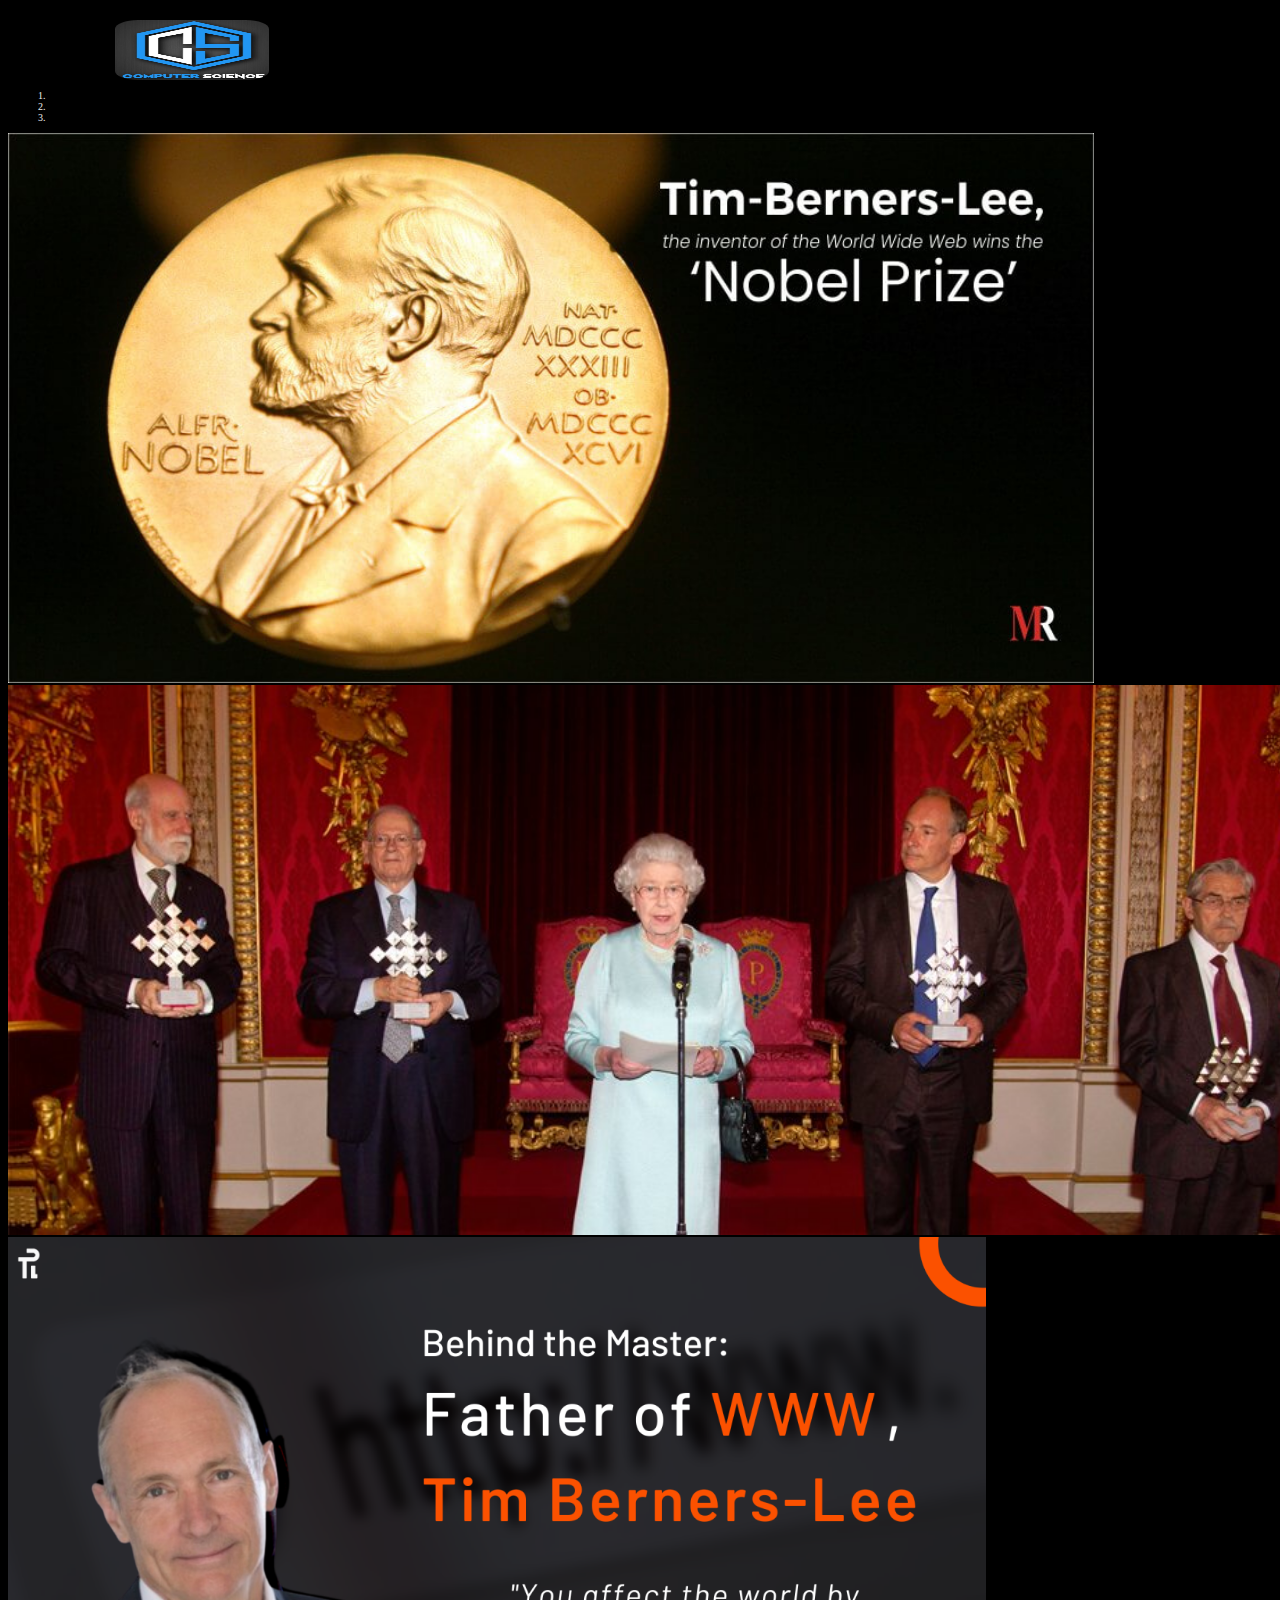
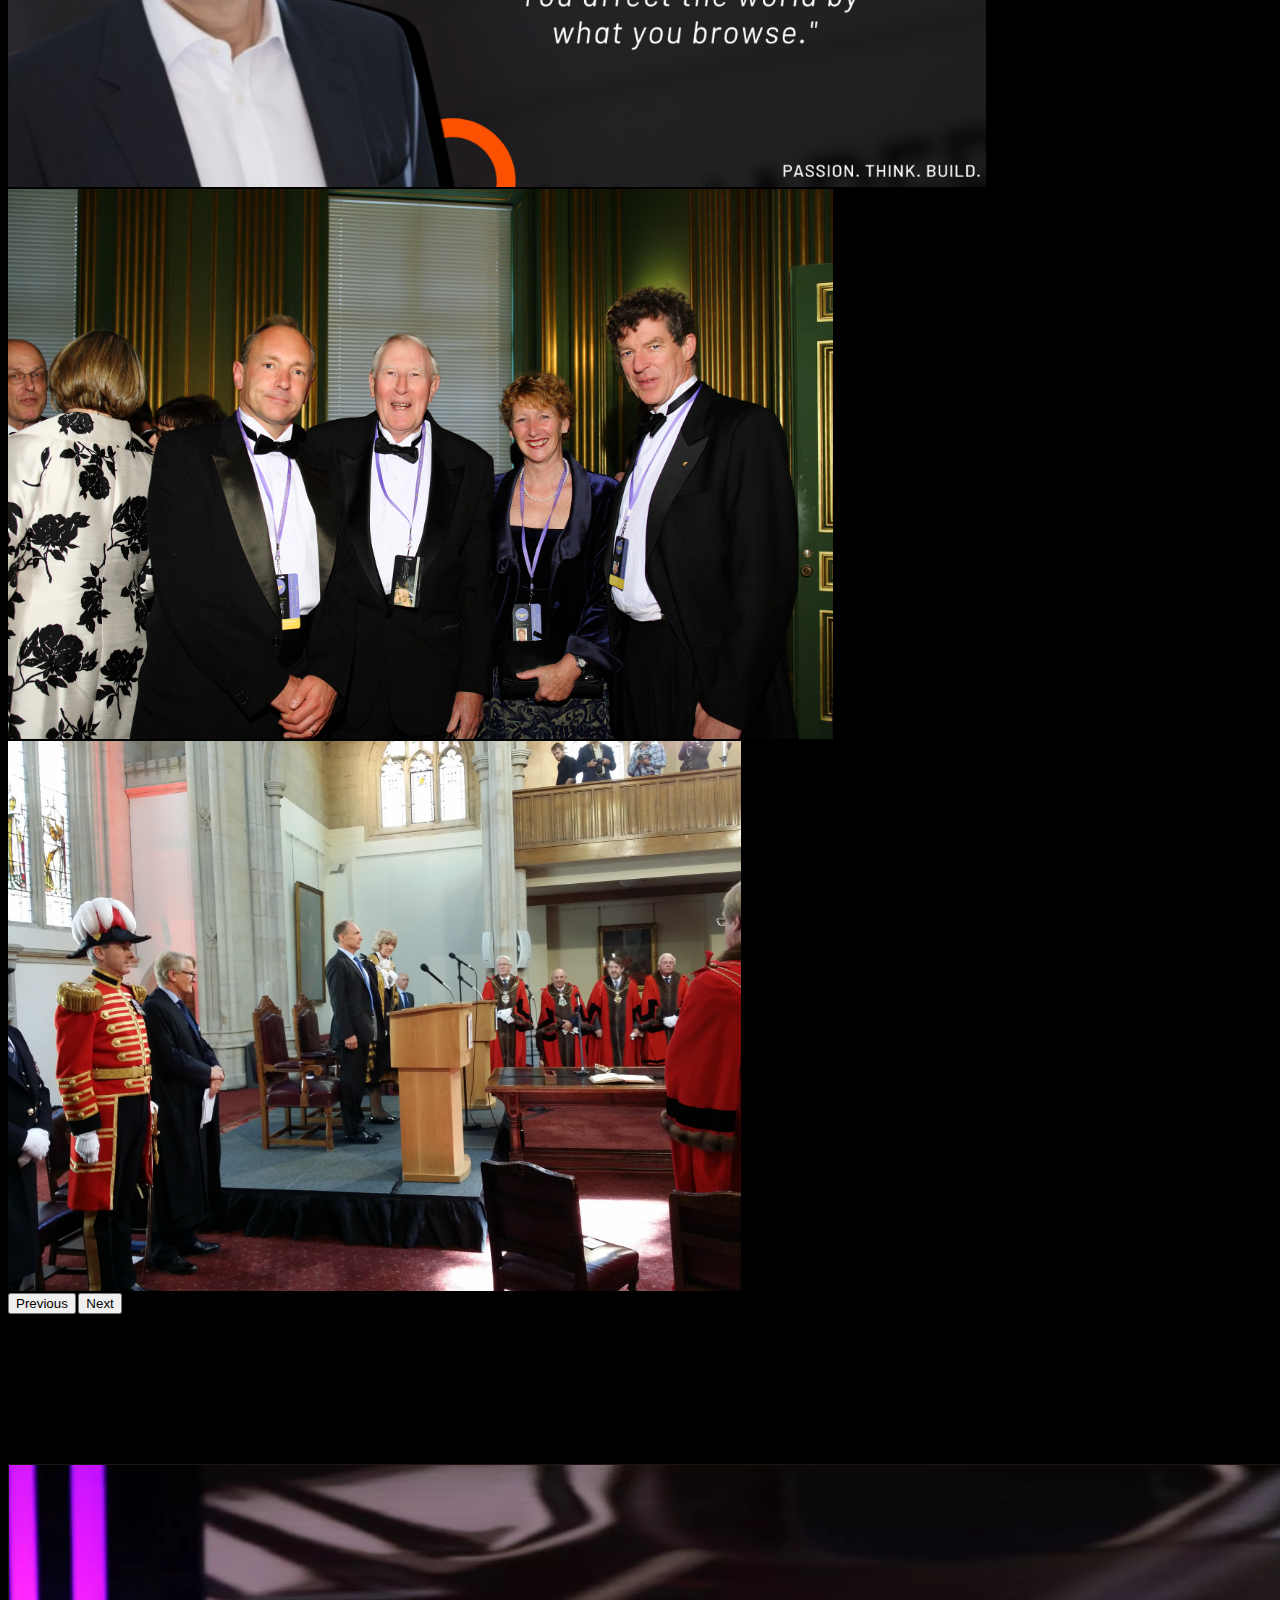
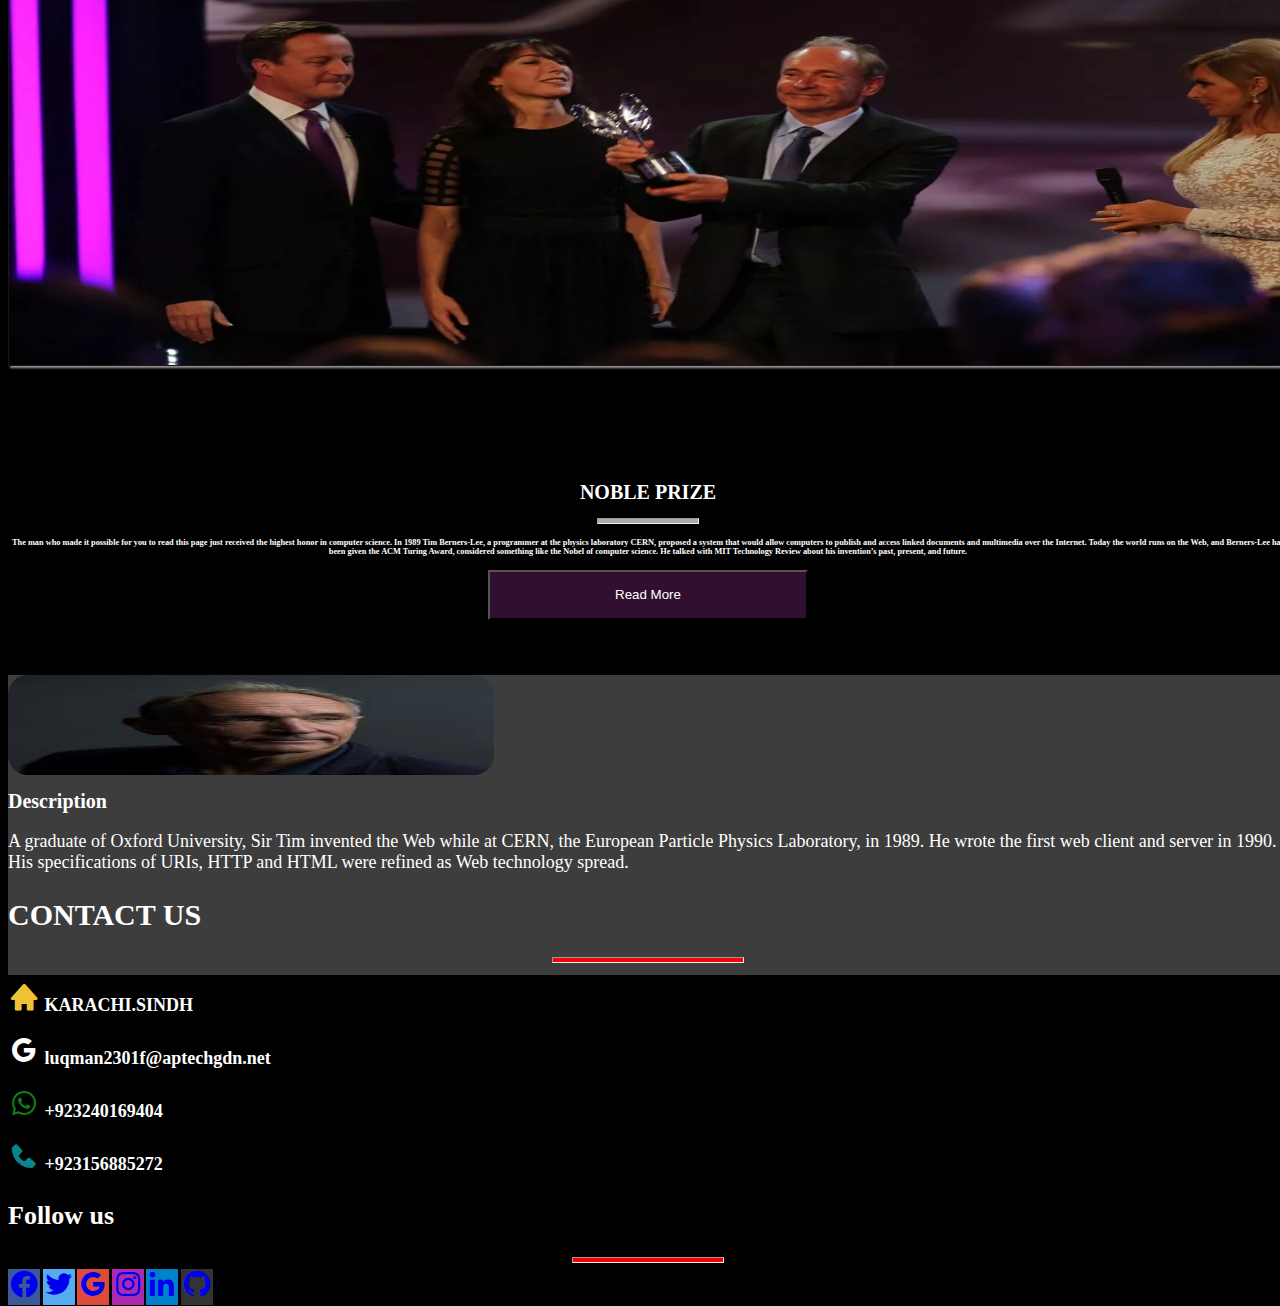
<file: noble.html>
<!doctype html>
<html lang="en">

<head>
  <title>Title</title>
  <!-- Required meta tags -->
  <meta charset="utf-8">
  <meta name="viewport" content="width=device-width, initial-scale=1, shrink-to-fit=no">

  <!-- Bootstrap CSS v5.2.1 -->
  <link href="https://cdn.jsdelivr.net/npm/bootstrap@5.2.1/dist/css/bootstrap.min.css" rel="stylesheet"
    integrity="sha384-iYQeCzEYFbKjA/T2uDLTpkwGzCiq6soy8tYaI1GyVh/UjpbCx/TYkiZhlZB6+fzT" crossorigin="anonymous">
  <link rel="stylesheet" href="./css/noble.css">
  <link rel="stylesheet" href="./css/index.css">
  <link href='https://unpkg.com/boxicons@2.1.4/css/boxicons.min.css' rel='stylesheet'>
</head>

<body>

  <!-- place navbar here -->
  <header class="header">
    <div class="logo1"></div>
    <a href="#" class="logo">Computer Scientist</a>

    <div class="bx bx-menu" id="menu-icon"></div>


    <nav class="navbar">
      <a href="index.html">Home</a>
      <a href="ACHIEVE.HTML">Achievements</a>
      <a href="books.html">Books</a>
      <a href="noble.html" class="active">Noble Prize</a>
      <a href="about.html">About</a>
      <span class="active-nav"></span>
      <span class="animate" style="--i:2;"></span>

    </nav>
  </header>
  <main>
    <div style="margin-top: 90px;" id="tim">
      <div id="carouselExampleIndicators" class="carousel slide" data-ride="carousel">
        <ol class="carousel-indicators">
          <li data-target="#carouselExampleIndicators" data-slide-to="0" class="active"></li>
          <li data-target="#carouselExampleIndicators" data-slide-to="1"></li>
          <li data-target="#carouselExampleIndicators" data-slide-to="2"></li>
        </ol>
        <div id="carouselExampleControls" class="carousel slide" data-bs-ride="carousel">
          <div class="carousel-inner">
            <div class="carousel-item active">
              <img src="./images/tim6.jpg" class="d-block w-100" height="550px">
            </div>
            <div class="carousel-item ">
              <img src="./images/tim3.jpg" class="d-block w-100" height="550px">
            </div>
            <div class="carousel-item">
              <img src="./images/tim2.png" class="d-block w-100" height="550px">
            </div>
            <div class="carousel-item">
              <img src="./images/tim5.jpg" class="d-block w-100" height="550px">
            </div>
            <div class="carousel-item">
              <img src="./images/tim4a.jpg" class="d-block w-100" height="550px">
            </div>
          </div>
          <button class="carousel-control-prev" type="button" data-bs-target="#carouselExampleControls"
            data-bs-slide="prev">
            <span class="carousel-control-prev-icon" aria-hidden="true"></span>
            <span class="visually-hidden">Previous</span>
          </button>
          <button class="carousel-control-next" type="button" data-bs-target="#carouselExampleControls"
            data-bs-slide="next">
            <span class="carousel-control-next-icon" aria-hidden="true"></span>
            <span class="visually-hidden">Next</span>
          </button>
        </div>

        <div style="padding-top: 150px;" class="container mt-5">
          <div class="row">
            <div class="col-lg-6 col-md-4 col-sm-12">
              <img id="about1" src="./images/awaed1.webp">
            </div>
            <div class="col-lg-6 col-md-4 col-sm-12">
              <center>
                <h1 style="padding-top: 100px; color: white;">NOBLE PRIZE</h1>

                <hr style="width: 100px; background-color: #afa9a9; height: 4px" />

                <p>
                <h5 style="color: white;">The man who made it possible for you to read this page just received the
                  highest honor in computer
                  science.

                  In 1989 Tim Berners-Lee, a programmer at the physics laboratory CERN, proposed a system that would
                  allow computers to publish and access linked documents and multimedia over the Internet. Today the
                  world runs on the Web, and Berners-Lee has been given the ACM Turing Award, considered something like
                  the Nobel of computer science. He talked with MIT Technology Review about his invention’s past,
                  present, and future.</h5>
                </p>

                <a href="./rd1.html"><button class="btn1"> Read More</button></a>
              </center>
            </div>
          </div>
        </div>

        <br><br><br><br><br>
  </main>

  <footer id="foot">
    <div class="container-fluid">
      <div class="row p-4">
        <div class="col-lg-5 col-md-4 col-sm-12">
          <img src="./images/logo123.jpg" height="100px" width="38%" style="border-radius: 20px;">
          <h1 style="color: white;">Description</h1>
          <p id="font" style="color: white;">A graduate of Oxford University, Sir Tim invented the Web while at CERN,
            the European Particle Physics Laboratory, in 1989. He wrote the first web client and server in 1990. His
            specifications of URIs, HTTP and HTML were refined as Web technology spread.
          </p>
        </div>
        <div id="font" class="col-lg-4 col-md-4 col-sm-12">
          <h2 style="color: white; font-size: 30px;">CONTACT US</h2>
          <hr style="width: 190px; background-color:
                    #fa0101; height: 4px" />
          <a id="icon5" href="https://goo.gl/maps/SU4kjjp7GMBCeQDx9">
            <p><i style="font-size: xx-large;
                            color: rgb(238, 194, 51);" id="icon5" class="bx bxs-home"></i><b style="color: white;">
                KARACHI.SINDH </b></p>
          </a>
          <p><i style="font-size: xx-large; color:
                        white;" class="bx bxl-google"></i><b style="color: white;">
              luqman2301f@aptechgdn.net</b></p>
          <p><i style="font-size: xx-large; color:
                        rgb(16, 124, 25);" class="bx
                        bxl-whatsapp"></i><b style="color: white;"> +923240169404</b></p>
          <p><i style="font-size: xx-large; color:
                        rgb(9, 132, 141);" class="bx
                        bxs-phone"></i><b style="color: white;"> +923156885272</b></p>
        </div>

        <div class="col-lg-2 col-md-4 col-sm-12">

          <h3 class="text-uppercase mb-4 font-weight-bold" style="font-size: 26px; color: white;">Follow us</h3>
          <hr style="width: 150px; background-color:
                       #fa0101; height: 4px" />
          <a class="btn btn-primary btn-floating m-1" style="background-color: #3b5998; font-size: xx-large;"
            href="https://www.facebook.com/campaign/landing.php?campaign_id=1653377901&extra_1=s%7Cc%7C318307045135%7Ce%7Cfacebook%27%7C&placement=&creative=318307045135&keyword=facebook%27&partner_id=googlesem&extra_2=campaignid%3D1653377901%26adgroupid%3D65139789042%26matchtype%3De%26network%3Dg%26source%3Dnotmobile%26search_or_content%3Ds%26device%3Dc%26devicemodel%3D%26adposition%3D%26target%3D%26targetid%3Dkwd-362360550869%26loc_physical_ms%3D9077367%26loc_interest_ms%3D%26feeditemid%3D%26param1%3D%26param2%3D&gclid=Cj0KCQjwho-lBhC_ARIsAMpgMofFbe__IBbKLvnuSMepQ1a2jOJMfuTfvZJXW64P_8PHSZR8SJz8d84aAvZvEALw_wcB"
            role="button"><i class='bx bxl-facebook-circle'></i></a>
          <a class="btn btn-primary btn-floating m-1" style="background-color: #55acee; font-size: xx-large;"
            href="https://twitter.com/i/flow/login?redirect_after_login=%2F%3Flang%3Den" role="button"><i
              class="bx bxl-twitter"></i></a>
          <a class="btn btn-primary btn-floating m-1" style="background-color: #dd4b39; font-size: xx-large;"
            href="https://www.google.com/" role="button"><i class="bx bxl-google"></i></a>
          <a class="btn btn-primary btn-floating m-1" style="background-color: #ac2bac; font-size: xx-large;"
            href="https://www.instagram.com/" role="button"><i class="bx bxl-instagram"></i></a>
          <a class="btn btn-primary btn-floating m-1" style="background-color: #0082ca; font-size: xx-large;"
            href="https://pk.linkedin.com/?original_referer=https%3A%2F%2Fwww.google.com%2F" role="button"><i
              class="bx bxl-linkedin"></i></a>
          <a class="btn btn-primary btn-floating m-1" style="background-color: #333333; font-size: xx-large;"
            href="https://github.com/" role="button"><i class="bx bxl-github"></i></a>
        </div>
      </div>
    </div>
    </div>
    </div>
  </footer>
  <!-- Bootstrap JavaScript Libraries -->
  <script src="https://cdn.jsdelivr.net/npm/@popperjs/core@2.11.6/dist/umd/popper.min.js"
    integrity="sha384-oBqDVmMz9ATKxIep9tiCxS/Z9fNfEXiDAYTujMAeBAsjFuCZSmKbSSUnQlmh/jp3" crossorigin="anonymous">
    </script>

  <script src="https://cdn.jsdelivr.net/npm/bootstrap@5.2.1/dist/js/bootstrap.min.js"
    integrity="sha384-7VPbUDkoPSGFnVtYi0QogXtr74QeVeeIs99Qfg5YCF+TidwNdjvaKZX19NZ/e6oz" crossorigin="anonymous">
    </script>
  <script src="./js/script.js"></script>
</body>

</html>
</file>
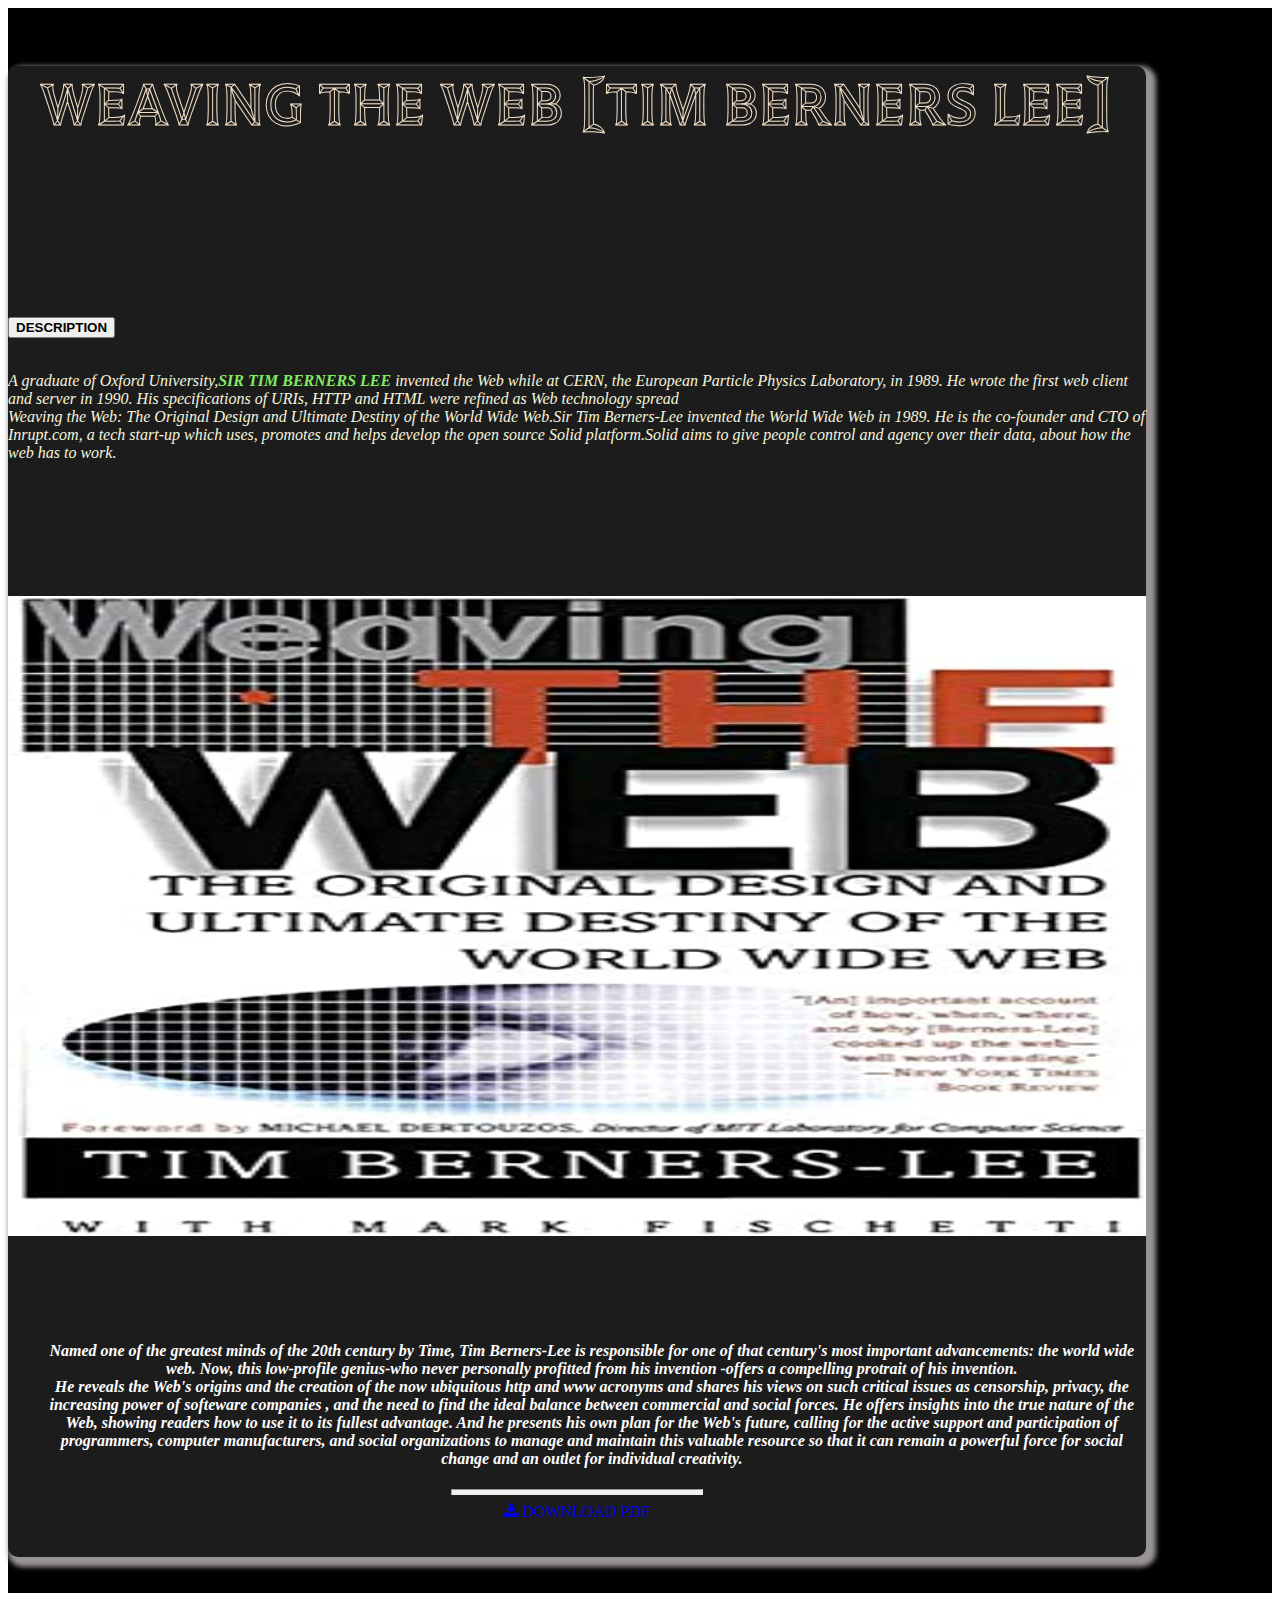
<file: readmore1.html>
<!doctype html>
<html lang="en">

<head>
  <title>Title</title>
  <!-- Required meta tags -->
  <meta charset="utf-8">
  <meta name="viewport" content="width=device-width, initial-scale=1,
      shrink-to-fit=no">

  <!-- Bootstrap CSS v5.2.1 -->
  <link href="https://cdn.jsdelivr.net/npm/bootstrap@5.2.1/dist/css/bootstrap.min.css" rel="stylesheet"
    integrity="sha384-iYQeCzEYFbKjA/T2uDLTpkwGzCiq6soy8tYaI1GyVh/UjpbCx/TYkiZhlZB6+fzT" crossorigin="anonymous">
  <link rel="stylesheet" href="./css/readmore.css">
  <link rel="preconnect" href="https://fonts.googleapis.com">
  <link rel="preconnect" href="https://fonts.gstatic.com" crossorigin>
  <link href="https://fonts.googleapis.com/css2?family=Tilt+Prism&display=swap" rel="stylesheet">
  <link rel="stylesheet" href="https://cdnjs.cloudflare.com/ajax/libs/font-awesome/4.7.0/css/font-awesome.min.css">
</head>

<body>
  <header>
    <!-- place navbar here -->
  </header>
  <main>
    <br>
    <div class="container">

      <center>
        <h1 style=" font-family: 'Tilt Prism', cursive; color: rgb(240, 221, 197); font-size: 60px;"> WEAVING THE WEB
          [TIM BERNERS
          LEE]</h1>
      </center>

      <br><br>
      <div  class="row">
        <div style="margin-top: 100px;" id="para" class="col-lg-4 col-md-4 col-sm-12 ">
          <button class="btn btn-warning"><b>DESCRIPTION</b></button><br><br>
          <p id="pararead" style="color: beige;">
            <i>
              A graduate of Oxford University,<b style="color: rgb(128, 234, 98);">SIR TIM BERNERS LEE</b> invented the
              Web while at CERN, the European Particle Physics
              Laboratory, in 1989. He wrote the first web client and server in 1990. His specifications of URIs, HTTP
              and HTML were refined as Web technology spread <br>
              Weaving the Web: The Original Design and Ultimate Destiny of the World Wide Web.Sir Tim Berners-Lee
              invented the World Wide Web in 1989. He is the co-founder and CTO of Inrupt.com, a tech start-up which
              uses, promotes and helps develop the open source Solid platform.Solid aims to give people control and agency over their data, about how the web has to work.  </i>
          </p><br>
          <!-- <img width="100%" height="325px" src="./images/rd1.jpg" alt=""> -->
        </div>
        <div id="book1" class="col-lg-7 col-md-7 ">
          <img id="img1" src="./images/book10.jpg" alt="">

        </div>
        <div class="detail">
          <h4>
            <center>
              <p style=" padding-left: 30px; font-style: oblique; padding-top: 80px; color: white; ">Named one of the
                greatest minds of the 20th century by Time, Tim Berners-Lee is responsible for one of that century's
                most
                important advancements: the world wide web. Now, this low-profile genius-who never personally profitted
                from
                his invention -offers a compelling protrait of his invention. <br>
                He reveals the Web's origins and the creation of the now ubiquitous http and www acronyms and shares his
                views on such critical issues as censorship,
                privacy, the increasing power of softeware companies , and the need to find the ideal balance between
                commercial and social forces. He offers insights into the true nature of the Web, showing readers how to
                use
                it to its fullest advantage. And he presents his own plan for the Web's future, calling for the active
                support and participation of programmers, computer manufacturers, and social organizations to manage and
                maintain this valuable resource so that it can remain a powerful force for social change and an outlet
                for
                individual creativity.</p>
            </center>
          </h4>
          <center>
            <hr style="width: 250px; background-color: #f5f0f0; height: 4px" />
          </center>
          <center><a href="./images/pdf1.pdf" download class="btn btn-danger"><span><i id="icon"
                  class="fa fa-download pdf">
                  DOWNLOAD PDF</i></span></a></center>
          <br><br>
        </div>
      </div>
    </div>

    <br><br>
  </main>
  <footer>
    <!-- place footer here -->
  </footer>
  <!-- Bootstrap JavaScript Libraries -->
  <script src="https://cdn.jsdelivr.net/npm/@popperjs/core@2.11.6/dist/umd/popper.min.js"
    integrity="sha384-oBqDVmMz9ATKxIep9tiCxS/Z9fNfEXiDAYTujMAeBAsjFuCZSmKbSSUnQlmh/jp3" crossorigin="anonymous">
    </script>

  <script src="https://cdn.jsdelivr.net/npm/bootstrap@5.2.1/dist/js/bootstrap.min.js"
    integrity="sha384-7VPbUDkoPSGFnVtYi0QogXtr74QeVeeIs99Qfg5YCF+TidwNdjvaKZX19NZ/e6oz" crossorigin="anonymous">
    </script>
</body>

</html>
</file>
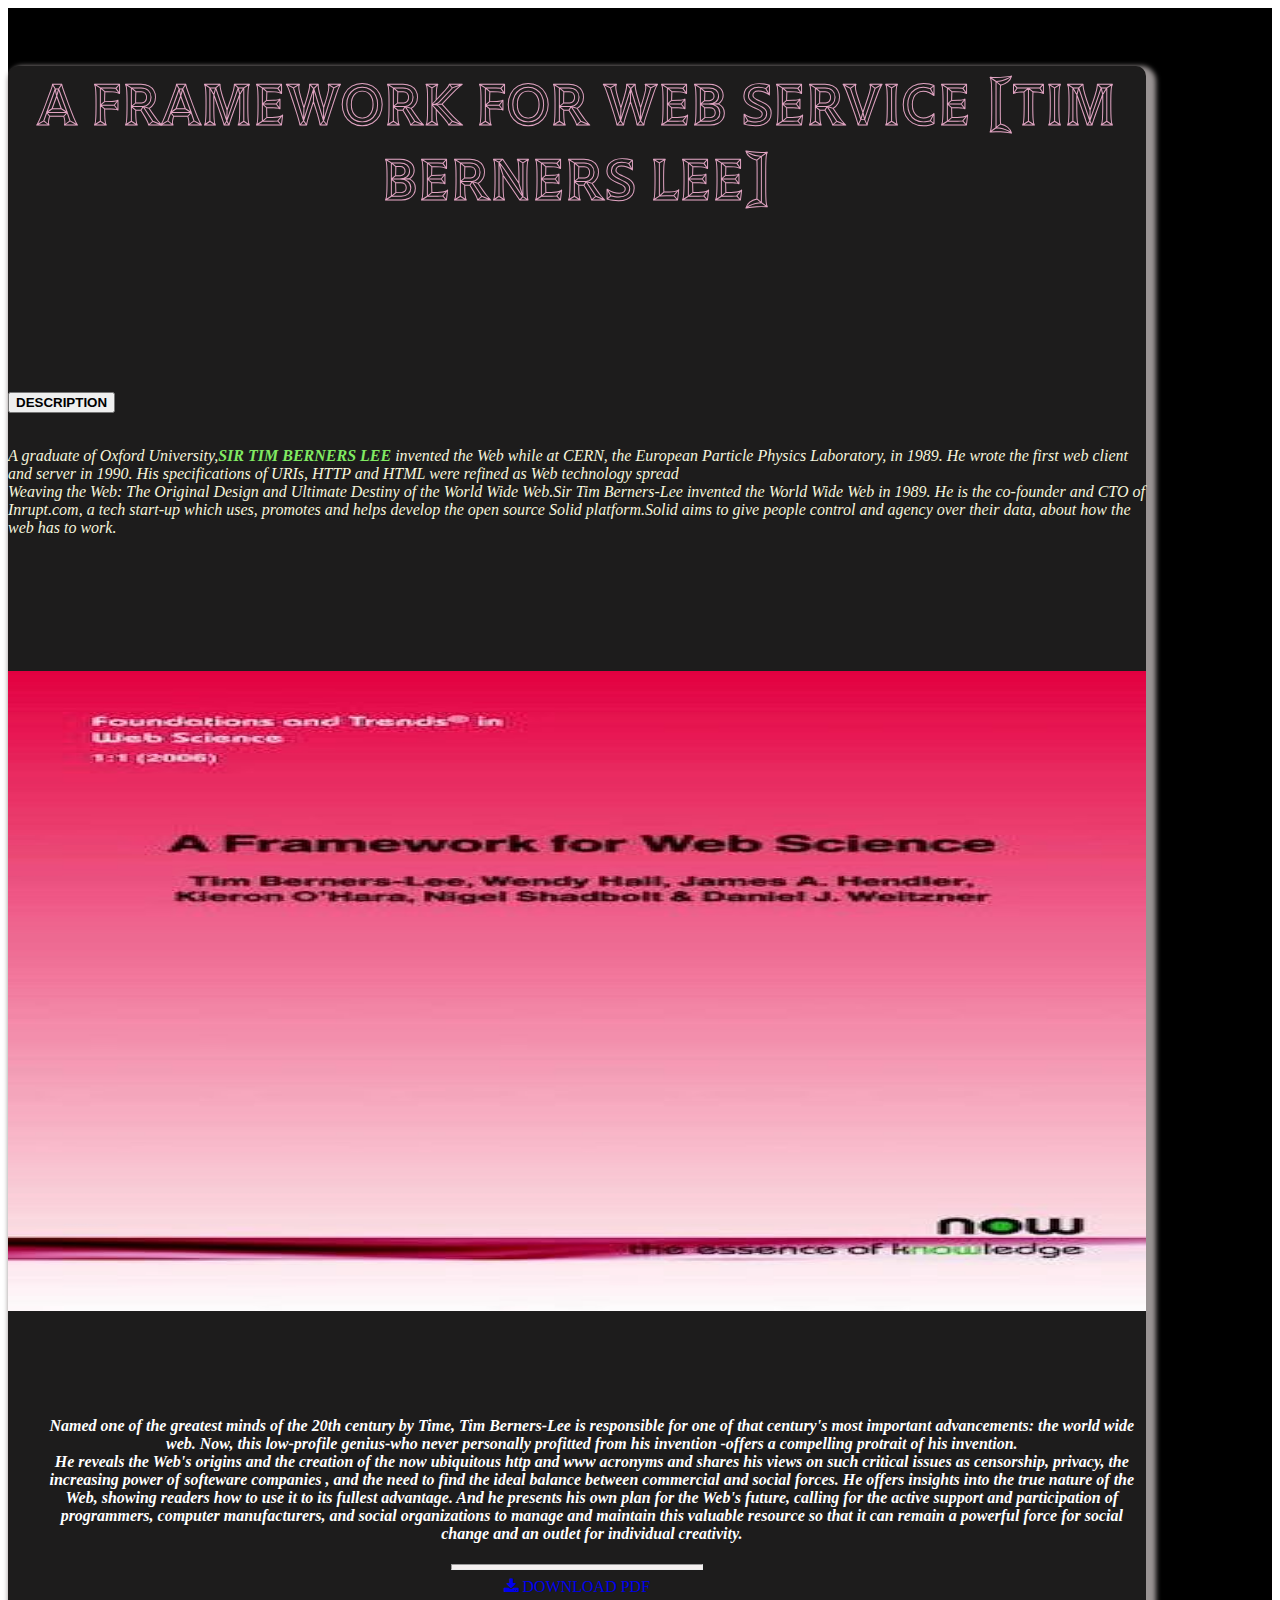
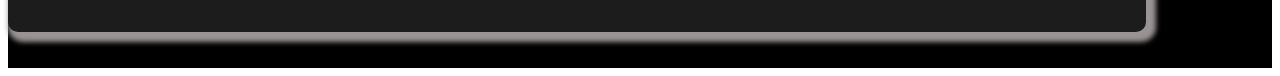
<file: readmore2.html>
<!doctype html>
<html lang="en">

<head>
  <title>Title</title>
  <!-- Required meta tags -->
  <meta charset="utf-8">
  <meta name="viewport" content="width=device-width, initial-scale=1,
      shrink-to-fit=no">

  <!-- Bootstrap CSS v5.2.1 -->
  <link href="https://cdn.jsdelivr.net/npm/bootstrap@5.2.1/dist/css/bootstrap.min.css" rel="stylesheet"
    integrity="sha384-iYQeCzEYFbKjA/T2uDLTpkwGzCiq6soy8tYaI1GyVh/UjpbCx/TYkiZhlZB6+fzT" crossorigin="anonymous">
  <link rel="stylesheet" href="./css/readmore.css">
  <link rel="preconnect" href="https://fonts.googleapis.com">
  <link rel="preconnect" href="https://fonts.gstatic.com" crossorigin>
  <link href="https://fonts.googleapis.com/css2?family=Tilt+Prism&display=swap" rel="stylesheet">
  <link rel="stylesheet" href="https://cdnjs.cloudflare.com/ajax/libs/font-awesome/4.7.0/css/font-awesome.min.css">
</head>

<body>
  <header>
    <!-- place navbar here -->
  </header>
  <main>
    <br>
    <div class="container">
      <center>
        <h1 style=" font-family: 'Tilt Prism', cursive; color: rgb(225, 164, 194); font-size: 60px;">A FRAMEWORK FOR WEB SERVICE
          [TIM BERNERS
          LEE]</h1>
      </center>
      <br><br>
      <div class="row">
        <div style="margin-top: 100px;" id="para" class="col-lg-4 col-md-4 col-sm-12 ">
          <button class="btn btn-warning"><b>DESCRIPTION</b></button><br><br>
          <p id="pararead" style="color: beige;">
            <i>
              A graduate of Oxford University,<b style="color: rgb(128, 234, 98);">SIR TIM BERNERS LEE</b> invented the
              Web while at CERN, the European Particle Physics
              Laboratory, in 1989. He wrote the first web client and server in 1990. His specifications of URIs, HTTP
              and HTML were refined as Web technology spread <br>
              Weaving the Web: The Original Design and Ultimate Destiny of the World Wide Web.Sir Tim Berners-Lee
              invented the World Wide Web in 1989. He is the co-founder and CTO of Inrupt.com, a tech start-up which
              uses, promotes and helps develop the open source Solid platform.Solid aims to give people control and agency over their data, about how the web has to work.  </i>
          </p><br>
          <!-- <img width="100%" height="325px" src="./images/rd1.jpg" alt=""> -->
        </div>
        <div id="book1" class="col-lg-7 col-md-7 ">
          <img id="img1" src="./images/book2.jpg" alt="">

        </div>
        <div class="detail">
          <h4>
            <center>
              <p style=" padding-left: 30px; font-style: oblique; padding-top: 80px; color: white; ">Named one of the
                greatest minds of the 20th century by Time, Tim Berners-Lee is responsible for one of that century's
                most
                important advancements: the world wide web. Now, this low-profile genius-who never personally profitted
                from
                his invention -offers a compelling protrait of his invention. <br>
                He reveals the Web's origins and the creation of the now ubiquitous http and www acronyms and shares his
                views on such critical issues as censorship,
                privacy, the increasing power of softeware companies , and the need to find the ideal balance between
                commercial and social forces. He offers insights into the true nature of the Web, showing readers how to
                use
                it to its fullest advantage. And he presents his own plan for the Web's future, calling for the active
                support and participation of programmers, computer manufacturers, and social organizations to manage and
                maintain this valuable resource so that it can remain a powerful force for social change and an outlet
                for
                individual creativity.</p>
            </center>
          </h4>
          <center>
            <hr style="width: 250px; background-color: #f5f0f0; height: 4px" />
          </center>
          <center><a href="./images/pdf5.pdf" download class="btn btn-danger"><span><i id="icon"
                  class="fa fa-download pdf">
                  DOWNLOAD PDF</i></span></a></center>
          <br><br>
        </div>
      </div>
    </div>
    <br><br>
  </main>
  <footer>
    <!-- place footer here -->
  </footer>
  <!-- Bootstrap JavaScript Libraries -->
  <script src="https://cdn.jsdelivr.net/npm/@popperjs/core@2.11.6/dist/umd/popper.min.js"
    integrity="sha384-oBqDVmMz9ATKxIep9tiCxS/Z9fNfEXiDAYTujMAeBAsjFuCZSmKbSSUnQlmh/jp3" crossorigin="anonymous">
    </script>

  <script src="https://cdn.jsdelivr.net/npm/bootstrap@5.2.1/dist/js/bootstrap.min.js"
    integrity="sha384-7VPbUDkoPSGFnVtYi0QogXtr74QeVeeIs99Qfg5YCF+TidwNdjvaKZX19NZ/e6oz" crossorigin="anonymous">
    </script>
</body>

</html>
</file>
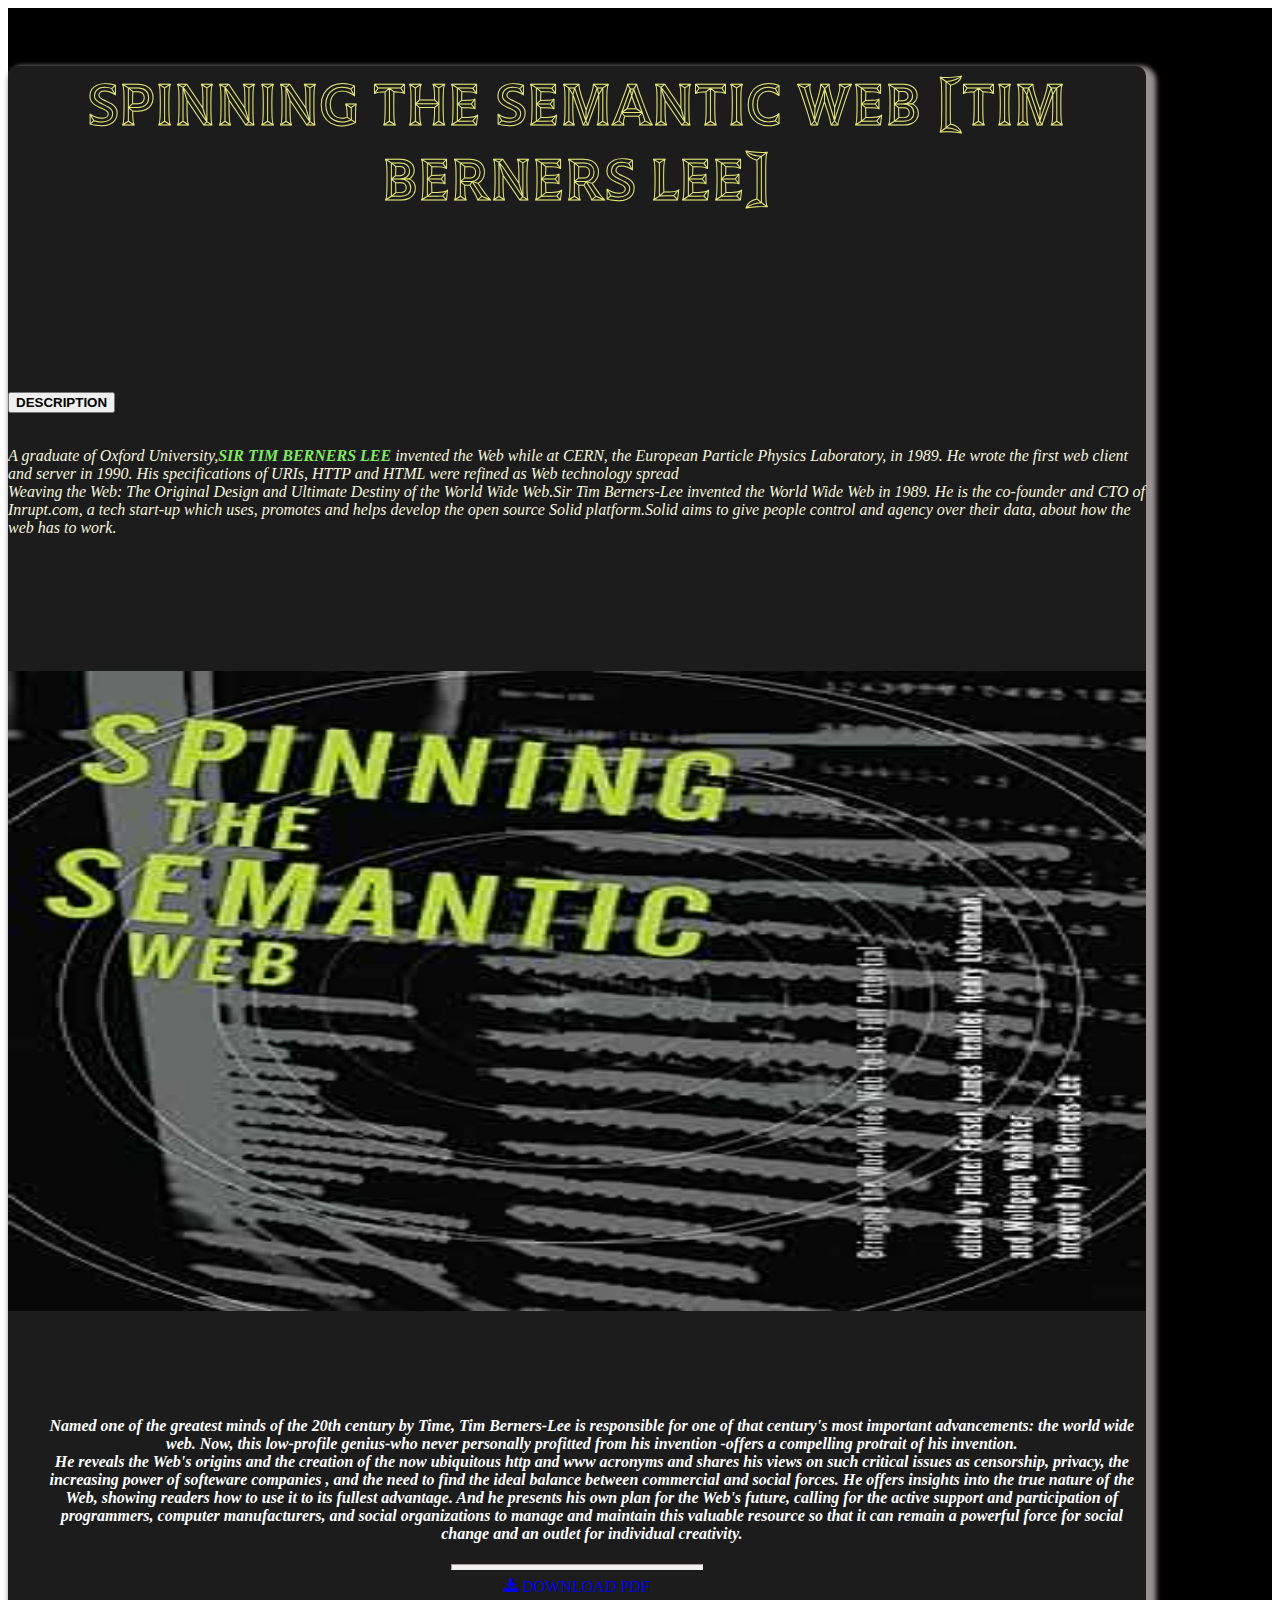
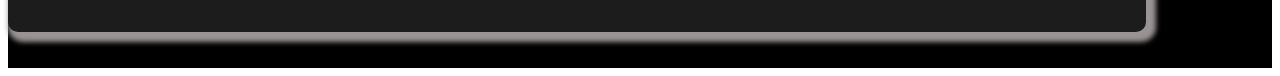
<file: readmore3.html>
<!doctype html>
<html lang="en">

<head>
  <title>Title</title>
  <!-- Required meta tags -->
  <meta charset="utf-8">
  <meta name="viewport" content="width=device-width, initial-scale=1,
      shrink-to-fit=no">

  <!-- Bootstrap CSS v5.2.1 -->
  <link href="https://cdn.jsdelivr.net/npm/bootstrap@5.2.1/dist/css/bootstrap.min.css" rel="stylesheet"
    integrity="sha384-iYQeCzEYFbKjA/T2uDLTpkwGzCiq6soy8tYaI1GyVh/UjpbCx/TYkiZhlZB6+fzT" crossorigin="anonymous">
  <link rel="stylesheet" href="./css/readmore.css">
  <link rel="preconnect" href="https://fonts.googleapis.com">
  <link rel="preconnect" href="https://fonts.gstatic.com" crossorigin>
  <link href="https://fonts.googleapis.com/css2?family=Tilt+Prism&display=swap" rel="stylesheet">
  <link rel="stylesheet" href="https://cdnjs.cloudflare.com/ajax/libs/font-awesome/4.7.0/css/font-awesome.min.css">
</head>

<body>
  <header>
    <!-- place navbar here -->
  </header>
  <main>
    <br>
    <div class="container">
      <center>
        <h1 style=" font-family: 'Tilt Prism', cursive; color: rgb(230, 232, 121); font-size: 60px;"> SPINNING THE SEMANTIC WEB
          [TIM BERNERS
          LEE]</h1>
      </center>
      <br><br>
      <div class="row">
        <div style="margin-top: 100px;" id="para" class="col-lg-4 col-md-4 col-sm-12 ">
          <button class="btn btn-warning"><b>DESCRIPTION</b></button><br><br>
          <p id="pararead" style="color: beige;">
            <i>
              A graduate of Oxford University,<b style="color: rgb(128, 234, 98);">SIR TIM BERNERS LEE</b> invented the
              Web while at CERN, the European Particle Physics
              Laboratory, in 1989. He wrote the first web client and server in 1990. His specifications of URIs, HTTP
              and HTML were refined as Web technology spread <br>
              Weaving the Web: The Original Design and Ultimate Destiny of the World Wide Web.Sir Tim Berners-Lee
              invented the World Wide Web in 1989. He is the co-founder and CTO of Inrupt.com, a tech start-up which
              uses, promotes and helps develop the open source Solid platform.Solid aims to give people control and agency over their data, about how the web has to work.  </i>
          </p><br>
          <!-- <img width="100%" height="325px" src="./images/rd1.jpg" alt=""> -->
        </div>
        <div id="book1" class="col-lg-7 col-md-7 ">
          <img id="img1" src="./images/book3.jpg" alt="">

        </div>
        <div class="detail">
          <h4>
            <center>
              <p style=" padding-left: 30px; font-style: oblique; padding-top: 80px; color: white; ">Named one of the
                greatest minds of the 20th century by Time, Tim Berners-Lee is responsible for one of that century's
                most
                important advancements: the world wide web. Now, this low-profile genius-who never personally profitted
                from
                his invention -offers a compelling protrait of his invention. <br>
                He reveals the Web's origins and the creation of the now ubiquitous http and www acronyms and shares his
                views on such critical issues as censorship,
                privacy, the increasing power of softeware companies , and the need to find the ideal balance between
                commercial and social forces. He offers insights into the true nature of the Web, showing readers how to
                use
                it to its fullest advantage. And he presents his own plan for the Web's future, calling for the active
                support and participation of programmers, computer manufacturers, and social organizations to manage and
                maintain this valuable resource so that it can remain a powerful force for social change and an outlet
                for
                individual creativity.</p>
            </center>
          </h4>
          <center>
            <hr style="width: 250px; background-color: #f5f0f0; height: 4px" />
          </center>
          <center><a href="./images/pdf3.pdf" download class="btn btn-danger"><span><i id="icon"
                  class="fa fa-download pdf">
                  DOWNLOAD PDF</i></span></a></center>
          <br><br>
        </div>
      </div>
    </div>
    <br><br>
  </main>
  <footer>
    <!-- place footer here -->
  </footer>
  <!-- Bootstrap JavaScript Libraries -->
  <script src="https://cdn.jsdelivr.net/npm/@popperjs/core@2.11.6/dist/umd/popper.min.js"
    integrity="sha384-oBqDVmMz9ATKxIep9tiCxS/Z9fNfEXiDAYTujMAeBAsjFuCZSmKbSSUnQlmh/jp3" crossorigin="anonymous">
    </script>

  <script src="https://cdn.jsdelivr.net/npm/bootstrap@5.2.1/dist/js/bootstrap.min.js"
    integrity="sha384-7VPbUDkoPSGFnVtYi0QogXtr74QeVeeIs99Qfg5YCF+TidwNdjvaKZX19NZ/e6oz" crossorigin="anonymous">
    </script>
</body>

</html>
</file>
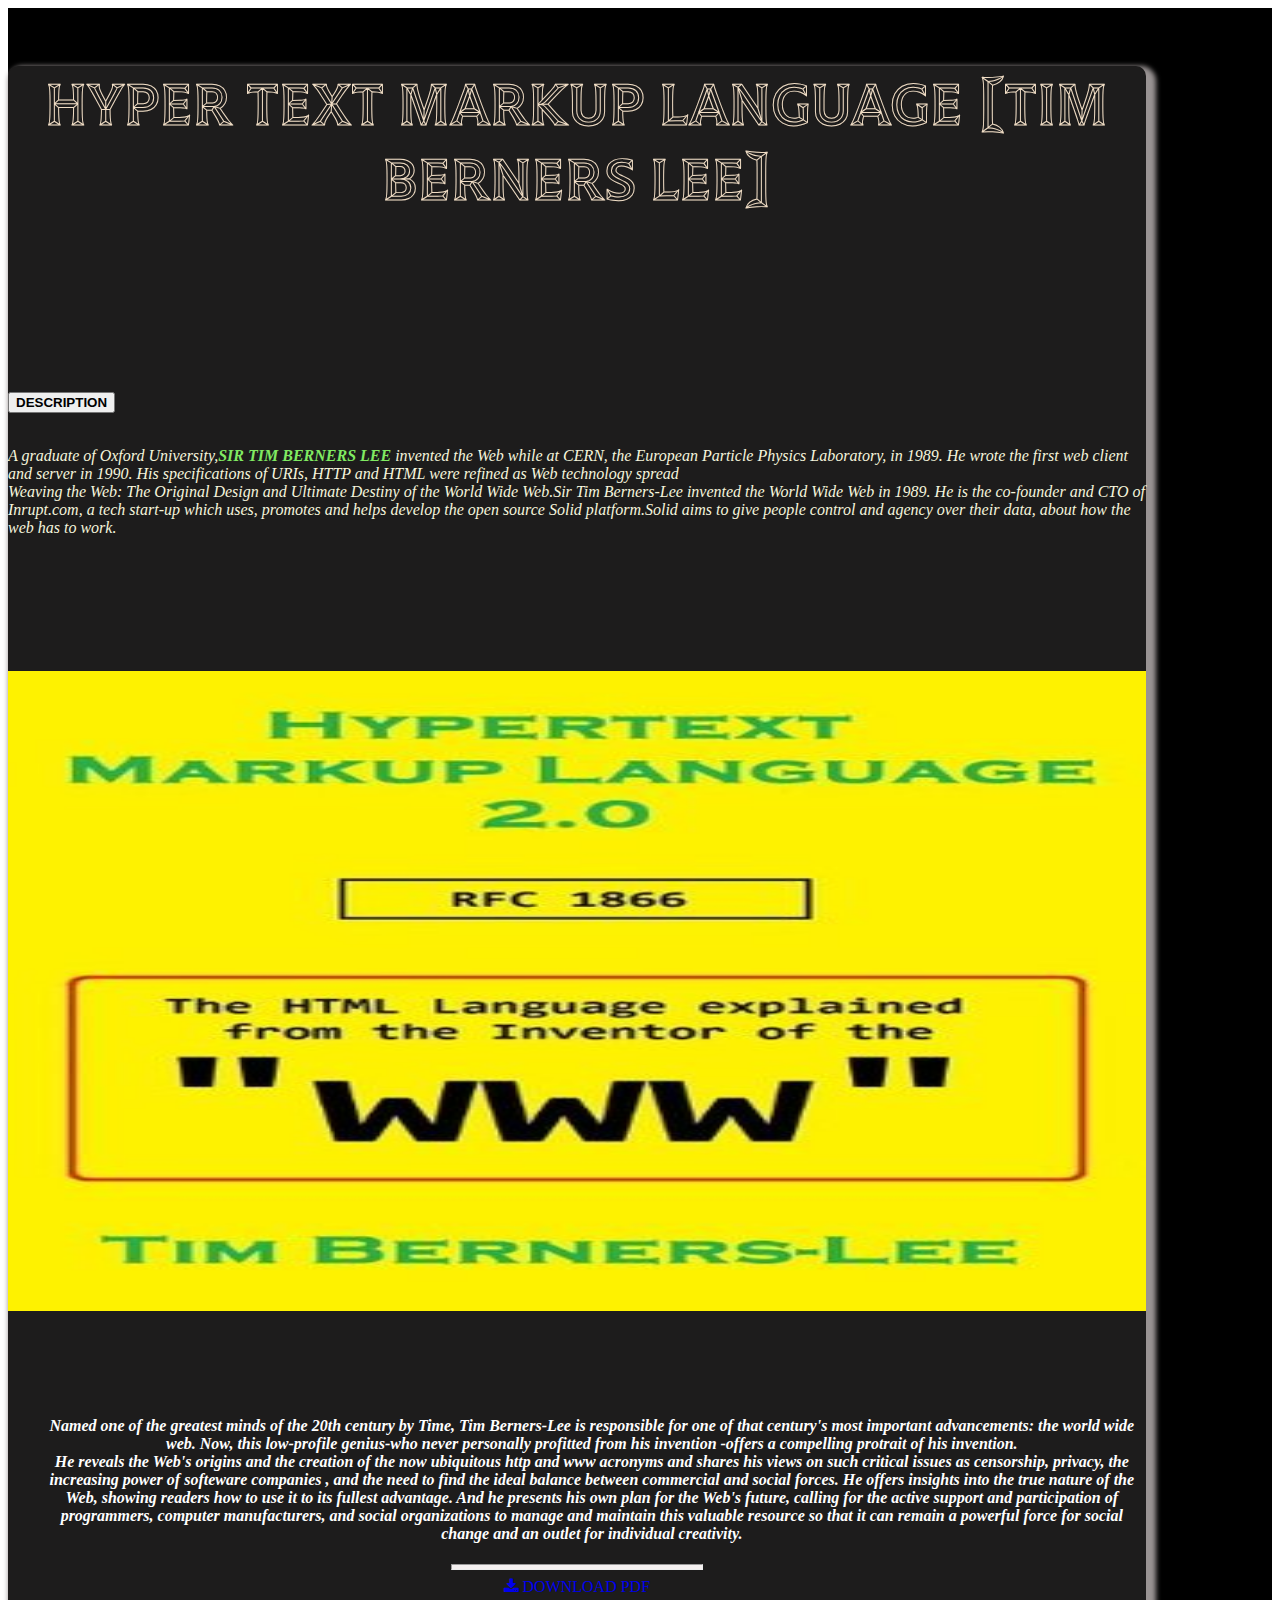
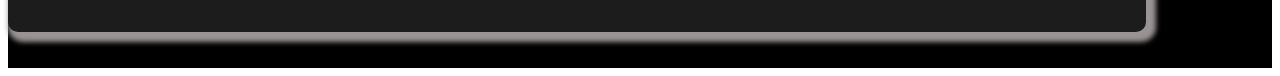
<file: readmore4.html>
<!doctype html>
<html lang="en">

<head>
  <title>Title</title>
  <!-- Required meta tags -->
  <meta charset="utf-8">
  <meta name="viewport" content="width=device-width, initial-scale=1,
      shrink-to-fit=no">

  <!-- Bootstrap CSS v5.2.1 -->
  <link href="https://cdn.jsdelivr.net/npm/bootstrap@5.2.1/dist/css/bootstrap.min.css" rel="stylesheet"
    integrity="sha384-iYQeCzEYFbKjA/T2uDLTpkwGzCiq6soy8tYaI1GyVh/UjpbCx/TYkiZhlZB6+fzT" crossorigin="anonymous">
  <link rel="stylesheet" href="./css/readmore.css">
  <link rel="preconnect" href="https://fonts.googleapis.com">
  <link rel="preconnect" href="https://fonts.gstatic.com" crossorigin>
  <link href="https://fonts.googleapis.com/css2?family=Tilt+Prism&display=swap" rel="stylesheet">
  <link rel="stylesheet" href="https://cdnjs.cloudflare.com/ajax/libs/font-awesome/4.7.0/css/font-awesome.min.css">
</head>

<body>
  <header>
    <!-- place navbar here -->
  </header>
  <main>
    <br>
    <div class="container">
      <center>
        <h1 style=" font-family: 'Tilt Prism', cursive; color: rgb(240, 221, 197); font-size: 60px;">HYPER TEXT MARKUP LANGUAGE
          [TIM BERNERS
          LEE]</h1>
      </center>
      <br><br>
      <div class="row">
        <div style="margin-top: 100px;" id="para" class="col-lg-4 col-md-4 col-sm-12 ">
          <button class="btn btn-warning"><b>DESCRIPTION</b></button><br><br>
          <p id="pararead" style="color: beige;">
            <i>
              A graduate of Oxford University,<b style="color: rgb(128, 234, 98);">SIR TIM BERNERS LEE</b> invented the
              Web while at CERN, the European Particle Physics
              Laboratory, in 1989. He wrote the first web client and server in 1990. His specifications of URIs, HTTP
              and HTML were refined as Web technology spread <br>
              Weaving the Web: The Original Design and Ultimate Destiny of the World Wide Web.Sir Tim Berners-Lee
              invented the World Wide Web in 1989. He is the co-founder and CTO of Inrupt.com, a tech start-up which
              uses, promotes and helps develop the open source Solid platform.Solid aims to give people control and agency over their data, about how the web has to work.  </i>
          </p><br>
          <!-- <img width="100%" height="325px" src="./images/rd1.jpg" alt=""> -->
        </div>
        <div id="book1" class="col-lg-7 col-md-7 ">
          <img id="img1" src="./images/book5.jpg" alt="">

        </div>
        <div class="detail">
          <h4>
            <center>
              <p style=" padding-left: 30px; font-style: oblique; padding-top: 80px; color: white; ">Named one of the
                greatest minds of the 20th century by Time, Tim Berners-Lee is responsible for one of that century's
                most
                important advancements: the world wide web. Now, this low-profile genius-who never personally profitted
                from
                his invention -offers a compelling protrait of his invention. <br>
                He reveals the Web's origins and the creation of the now ubiquitous http and www acronyms and shares his
                views on such critical issues as censorship,
                privacy, the increasing power of softeware companies , and the need to find the ideal balance between
                commercial and social forces. He offers insights into the true nature of the Web, showing readers how to
                use
                it to its fullest advantage. And he presents his own plan for the Web's future, calling for the active
                support and participation of programmers, computer manufacturers, and social organizations to manage and
                maintain this valuable resource so that it can remain a powerful force for social change and an outlet
                for
                individual creativity.</p>
            </center>
          </h4>
          <center>
            <hr style="width: 250px; background-color: #f5f0f0; height: 4px" />
          </center>
          <center><a href="./images/pdf4.pdf" download class="btn btn-danger"><span><i id="icon"
                  class="fa fa-download pdf">
                  DOWNLOAD PDF</i></span></a></center>
          <br><br>
        </div>
      </div>
    </div>

    <br><br>
  </main>
  <footer>
    <!-- place footer here -->
  </footer>
  <!-- Bootstrap JavaScript Libraries -->
  <script src="https://cdn.jsdelivr.net/npm/@popperjs/core@2.11.6/dist/umd/popper.min.js"
    integrity="sha384-oBqDVmMz9ATKxIep9tiCxS/Z9fNfEXiDAYTujMAeBAsjFuCZSmKbSSUnQlmh/jp3" crossorigin="anonymous">
    </script>

  <script src="https://cdn.jsdelivr.net/npm/bootstrap@5.2.1/dist/js/bootstrap.min.js"
    integrity="sha384-7VPbUDkoPSGFnVtYi0QogXtr74QeVeeIs99Qfg5YCF+TidwNdjvaKZX19NZ/e6oz" crossorigin="anonymous">
    </script>
</body>

</html>
</file>
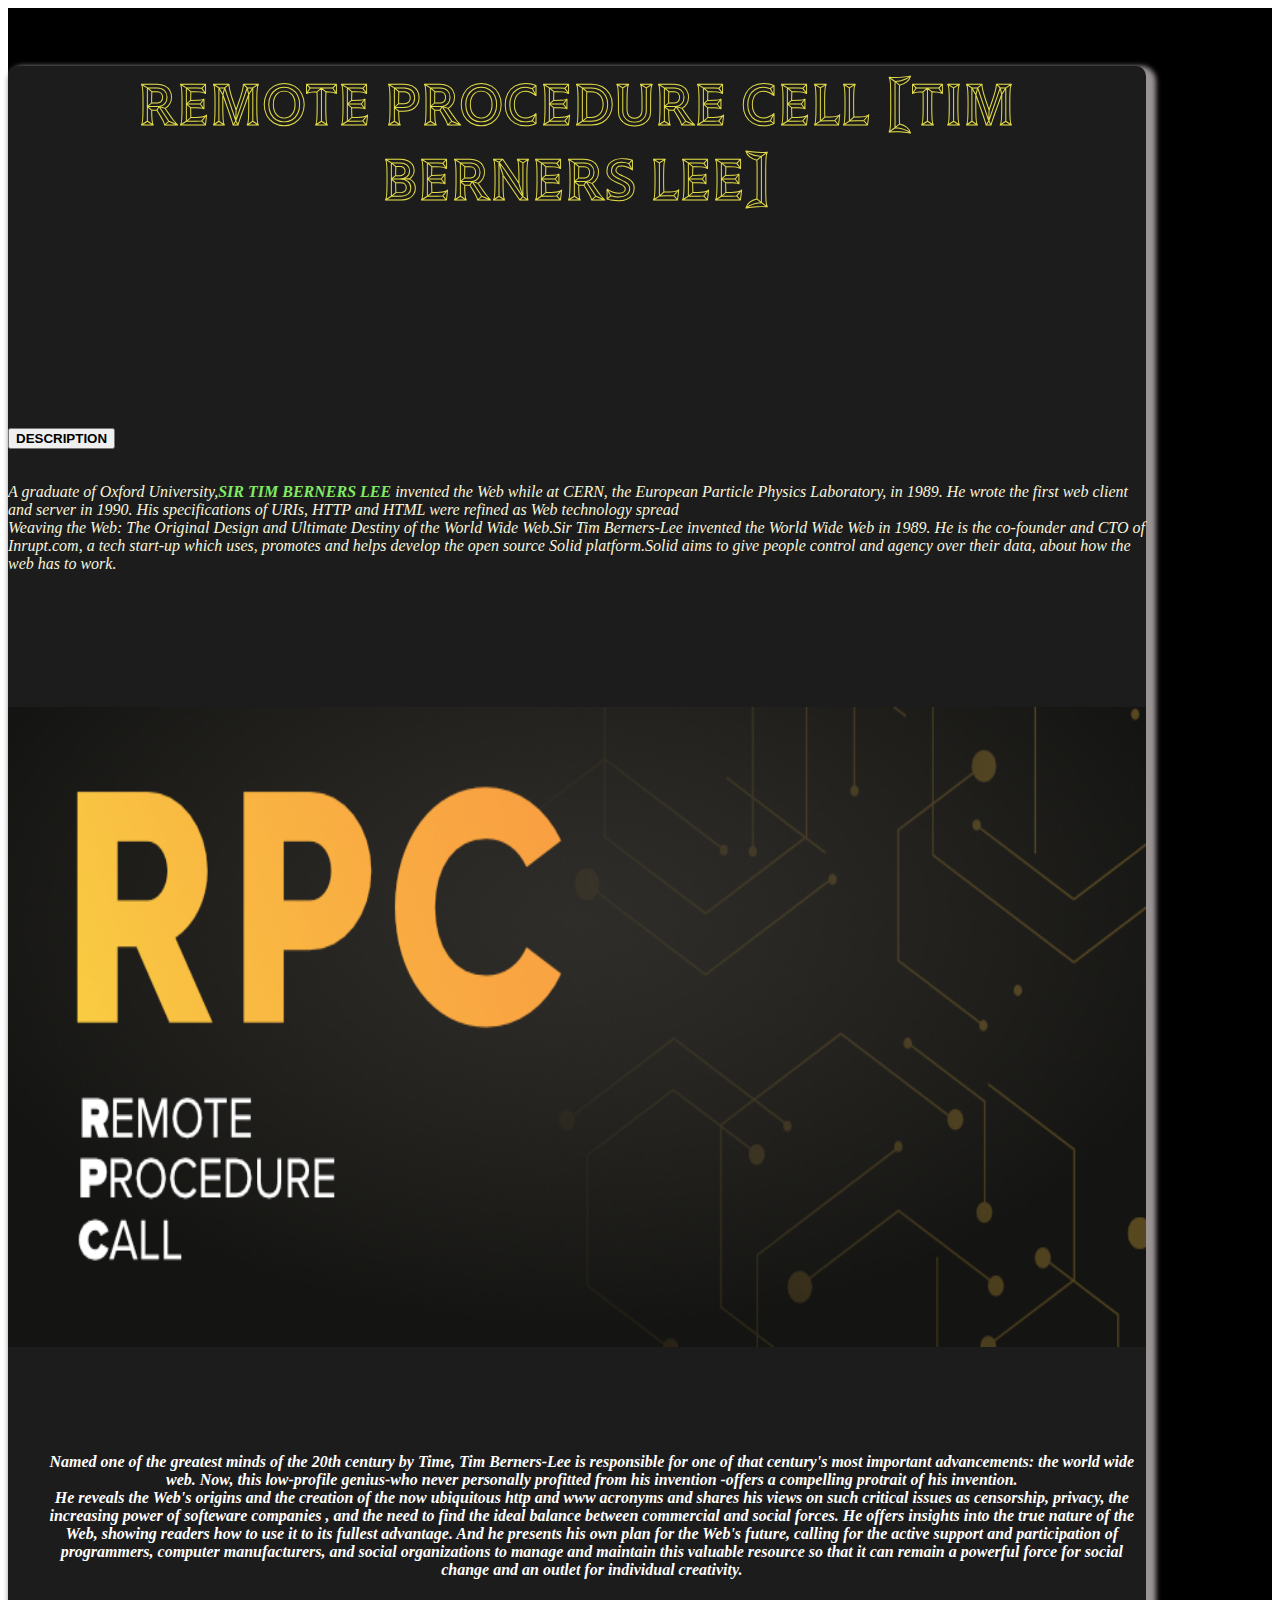
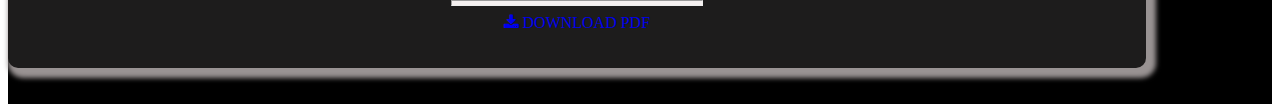
<file: readmore5.html>
<!doctype html>
<html lang="en">

<head>
  <title>Title</title>
  <!-- Required meta tags -->
  <meta charset="utf-8">
  <meta name="viewport" content="width=device-width, initial-scale=1,
      shrink-to-fit=no">

  <!-- Bootstrap CSS v5.2.1 -->
  <link href="https://cdn.jsdelivr.net/npm/bootstrap@5.2.1/dist/css/bootstrap.min.css" rel="stylesheet"
    integrity="sha384-iYQeCzEYFbKjA/T2uDLTpkwGzCiq6soy8tYaI1GyVh/UjpbCx/TYkiZhlZB6+fzT" crossorigin="anonymous">
  <link rel="stylesheet" href="./css/readmore.css">
  <link rel="preconnect" href="https://fonts.googleapis.com">
  <link rel="preconnect" href="https://fonts.gstatic.com" crossorigin>
  <link href="https://fonts.googleapis.com/css2?family=Tilt+Prism&display=swap" rel="stylesheet">
  <link rel="stylesheet" href="https://cdnjs.cloudflare.com/ajax/libs/font-awesome/4.7.0/css/font-awesome.min.css">
</head>

<body>
  <header>
    <!-- place navbar here -->
  </header>
  <main>
    <br>
    <div class="container">
      <center>
        <h1 style=" font-family: 'Tilt Prism', cursive; color: rgb(226, 219, 72); font-size: 60px;"> REMOTE PROCEDURE CELL
          [TIM BERNERS
          LEE]</h1>
      </center>
      <br><br>
      <br><br>
      <div class="row">
        <div style="margin-top: 100px;" id="para" class="col-lg-4 col-md-4 col-sm-12 ">
          <button class="btn btn-warning"><b>DESCRIPTION</b></button><br><br>
          <p id="pararead" style="color: beige;">
            <i>
              A graduate of Oxford University,<b style="color: rgb(128, 234, 98);">SIR TIM BERNERS LEE</b> invented the
              Web while at CERN, the European Particle Physics
              Laboratory, in 1989. He wrote the first web client and server in 1990. His specifications of URIs, HTTP
              and HTML were refined as Web technology spread <br>
              Weaving the Web: The Original Design and Ultimate Destiny of the World Wide Web.Sir Tim Berners-Lee
              invented the World Wide Web in 1989. He is the co-founder and CTO of Inrupt.com, a tech start-up which
              uses, promotes and helps develop the open source Solid platform.Solid aims to give people control and agency over their data, about how the web has to work. </i>
          </p><br>
          <!-- <img width="100%" height="325px" src="./images/rd1.jpg" alt=""> -->
        </div>
        <div id="book1" class="col-lg-7 col-md-7 ">
          <img id="img1" src="./images/book9.png" alt="">

        </div>
        <div class="detail">
          <h4>
            <center>
              <p style=" padding-left: 30px; font-style: oblique; padding-top: 80px; color: white; ">Named one of the
                greatest minds of the 20th century by Time, Tim Berners-Lee is responsible for one of that century's
                most
                important advancements: the world wide web. Now, this low-profile genius-who never personally profitted
                from
                his invention -offers a compelling protrait of his invention. <br>
                He reveals the Web's origins and the creation of the now ubiquitous http and www acronyms and shares his
                views on such critical issues as censorship,
                privacy, the increasing power of softeware companies , and the need to find the ideal balance between
                commercial and social forces. He offers insights into the true nature of the Web, showing readers how to
                use
                it to its fullest advantage. And he presents his own plan for the Web's future, calling for the active
                support and participation of programmers, computer manufacturers, and social organizations to manage and
                maintain this valuable resource so that it can remain a powerful force for social change and an outlet
                for
                individual creativity.</p>
            </center>
          </h4>
          <center>
            <hr style="width: 250px; background-color: #f5f0f0; height: 4px" />
          </center>
          <center><a href="./images/pdf2.pdf" download class="btn btn-danger"><span><i id="icon"
                  class="fa fa-download pdf">
                  DOWNLOAD PDF</i></span></a></center>
          <br><br>
        </div>
      </div>
    </div>
    <br><br>
  </main>
  <footer>
    <!-- place footer here -->
  </footer>
  <!-- Bootstrap JavaScript Libraries -->
  <script src="https://cdn.jsdelivr.net/npm/@popperjs/core@2.11.6/dist/umd/popper.min.js"
    integrity="sha384-oBqDVmMz9ATKxIep9tiCxS/Z9fNfEXiDAYTujMAeBAsjFuCZSmKbSSUnQlmh/jp3" crossorigin="anonymous">
    </script>

  <script src="https://cdn.jsdelivr.net/npm/bootstrap@5.2.1/dist/js/bootstrap.min.js"
    integrity="sha384-7VPbUDkoPSGFnVtYi0QogXtr74QeVeeIs99Qfg5YCF+TidwNdjvaKZX19NZ/e6oz" crossorigin="anonymous">
    </script>
</body>

</html>
</file>
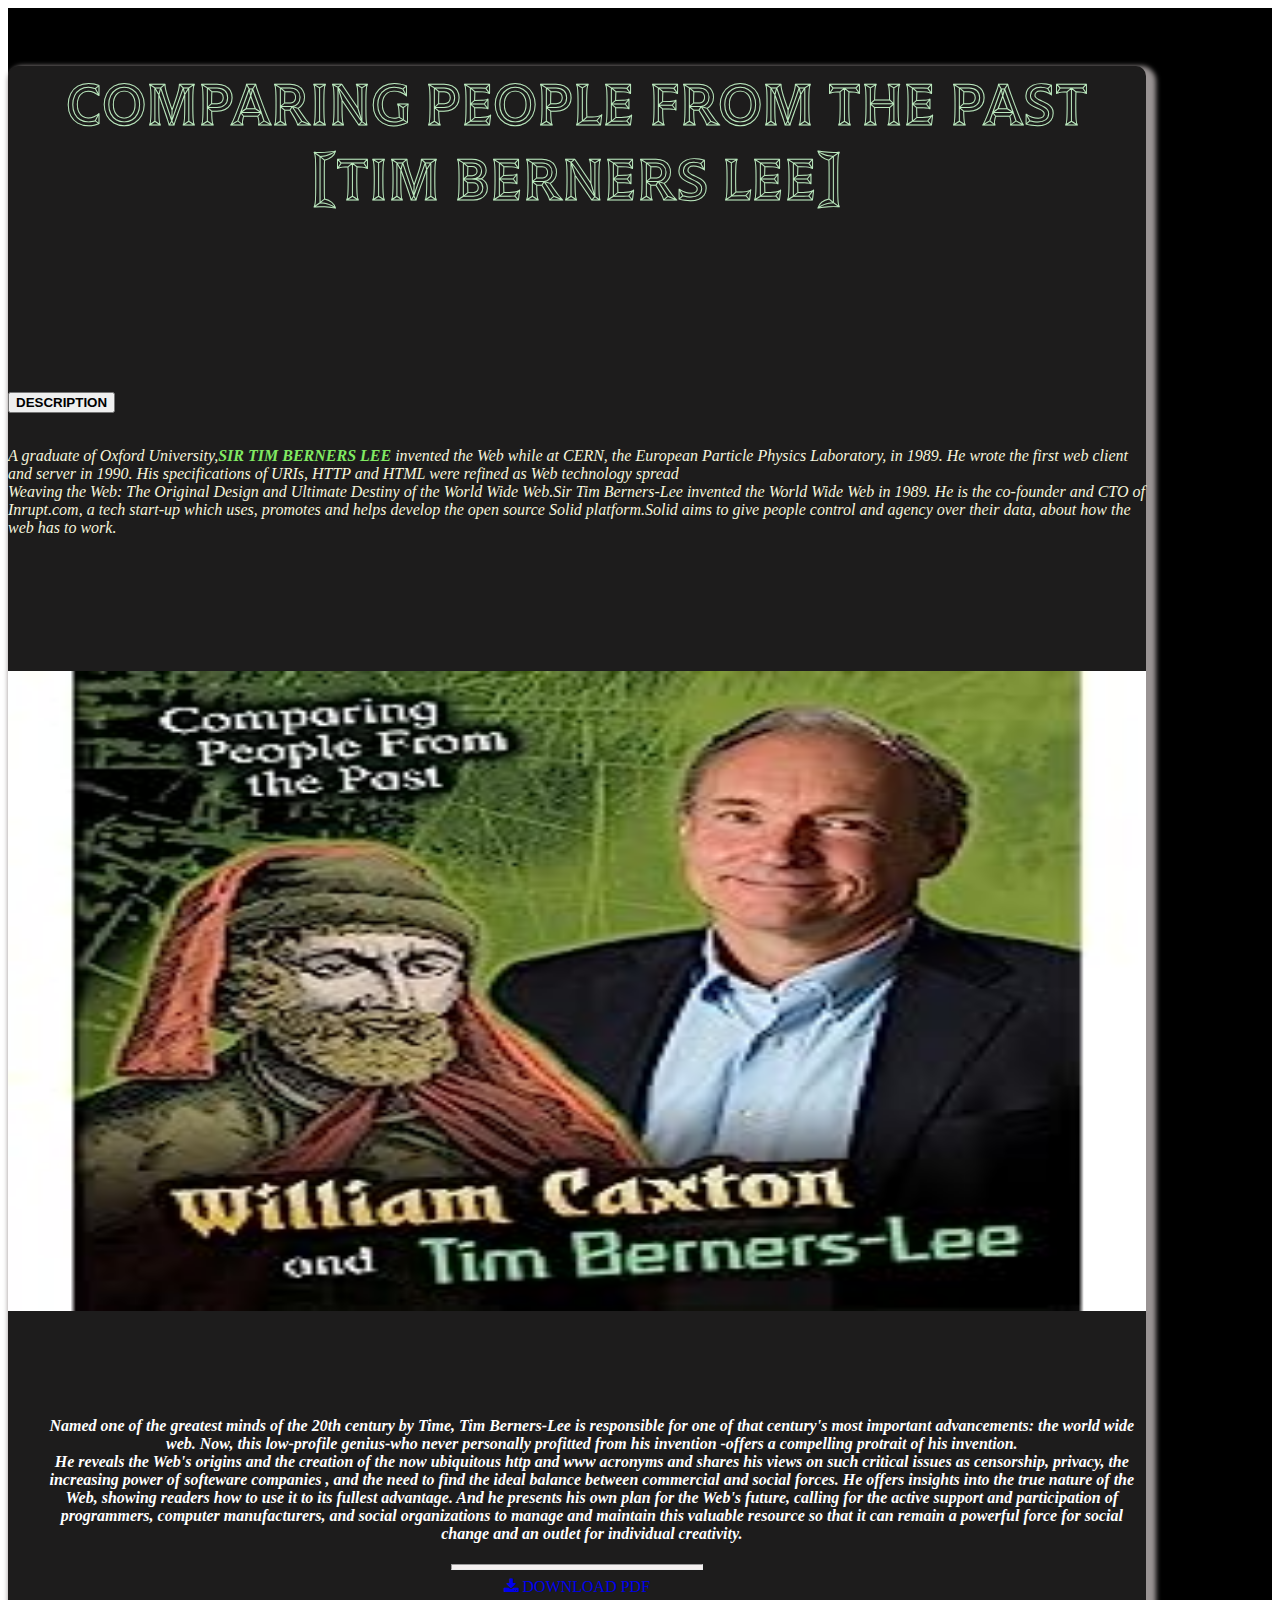
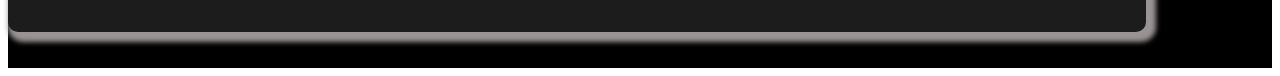
<file: readmore6.html>
<!doctype html>
<html lang="en">

<head>
  <title>Title</title>
  <!-- Required meta tags -->
  <meta charset="utf-8">
  <meta name="viewport" content="width=device-width, initial-scale=1,
      shrink-to-fit=no">

  <!-- Bootstrap CSS v5.2.1 -->
  <link href="https://cdn.jsdelivr.net/npm/bootstrap@5.2.1/dist/css/bootstrap.min.css" rel="stylesheet"
    integrity="sha384-iYQeCzEYFbKjA/T2uDLTpkwGzCiq6soy8tYaI1GyVh/UjpbCx/TYkiZhlZB6+fzT" crossorigin="anonymous">
  <link rel="stylesheet" href="./css/readmore.css">
  <link rel="preconnect" href="https://fonts.googleapis.com">
  <link rel="preconnect" href="https://fonts.gstatic.com" crossorigin>
  <link href="https://fonts.googleapis.com/css2?family=Tilt+Prism&display=swap" rel="stylesheet">
  <link rel="stylesheet" href="https://cdnjs.cloudflare.com/ajax/libs/font-awesome/4.7.0/css/font-awesome.min.css">
</head>

<body>
  <header>
    <!-- place navbar here -->
  </header>
  <main>
    <br>
    <div class="container">
      <center>
        <h1 style=" font-family: 'Tilt Prism', cursive; color: rgb(188, 234, 191); font-size: 60px;">COMPARING PEOPLE FROM THE PAST
          [TIM BERNERS
          LEE]</h1>
      </center>
      <br><br>
      <div class="row">
        <div style="margin-top: 100px;" id="para" class="col-lg-4 col-md-4 col-sm-12 ">
          <button class="btn btn-warning"><b>DESCRIPTION</b></button><br><br>
          <p id="pararead" style="color: beige;">
            <i>
              A graduate of Oxford University,<b style="color: rgb(128, 234, 98);">SIR TIM BERNERS LEE</b> invented the
              Web while at CERN, the European Particle Physics
              Laboratory, in 1989. He wrote the first web client and server in 1990. His specifications of URIs, HTTP
              and HTML were refined as Web technology spread <br>
              Weaving the Web: The Original Design and Ultimate Destiny of the World Wide Web.Sir Tim Berners-Lee
              invented the World Wide Web in 1989. He is the co-founder and CTO of Inrupt.com, a tech start-up which
              uses, promotes and helps develop the open source Solid platform.Solid aims to give people control and agency over their data, about how the web has to work. </i>
          </p><br>
          <!-- <img width="100%" height="325px" src="./images/rd1.jpg" alt=""> -->
        </div>
        <div id="book1" class="col-lg-7 col-md-7 ">
          <img id="img1" src="./images/book8.jpg" alt="">

        </div>
        <div class="detail">
          <h4>
            <center>
              <p style=" padding-left: 30px; font-style: oblique; padding-top: 80px; color: white; ">Named one of the
                greatest minds of the 20th century by Time, Tim Berners-Lee is responsible for one of that century's
                most
                important advancements: the world wide web. Now, this low-profile genius-who never personally profitted
                from
                his invention -offers a compelling protrait of his invention. <br>
                He reveals the Web's origins and the creation of the now ubiquitous http and www acronyms and shares his
                views on such critical issues as censorship,
                privacy, the increasing power of softeware companies , and the need to find the ideal balance between
                commercial and social forces. He offers insights into the true nature of the Web, showing readers how to
                use
                it to its fullest advantage. And he presents his own plan for the Web's future, calling for the active
                support and participation of programmers, computer manufacturers, and social organizations to manage and
                maintain this valuable resource so that it can remain a powerful force for social change and an outlet
                for
                individual creativity.</p>
            </center>
          </h4>
          <center>
            <hr style="width: 250px; background-color: #f5f0f0; height: 4px" />
          </center>
          <center><a href="./images/pdf6a.pdf" download class="btn btn-danger"><span><i id="icon"
                  class="fa fa-download pdf">
                  DOWNLOAD PDF</i></span></a></center>
          <br><br>
        </div>
      </div>
    </div>
    <br><br>
  </main>
  <footer>
    <!-- place footer here -->
  </footer>
  <!-- Bootstrap JavaScript Libraries -->
  <script src="https://cdn.jsdelivr.net/npm/@popperjs/core@2.11.6/dist/umd/popper.min.js"
    integrity="sha384-oBqDVmMz9ATKxIep9tiCxS/Z9fNfEXiDAYTujMAeBAsjFuCZSmKbSSUnQlmh/jp3" crossorigin="anonymous">
    </script>

  <script src="https://cdn.jsdelivr.net/npm/bootstrap@5.2.1/dist/js/bootstrap.min.js"
    integrity="sha384-7VPbUDkoPSGFnVtYi0QogXtr74QeVeeIs99Qfg5YCF+TidwNdjvaKZX19NZ/e6oz" crossorigin="anonymous">
    </script>
</body>

</html>
</file>
<file: css/about.css>
/* *{
    padding: 0;
    margin: 0;
    box-sizing: border-box;
    font-family: 'Popins',sans-serif;
}
body{
    justify-content: center;
    align-items: center;
    min-height: 100vh;
   background: #000;
   
}    
.box{
    position: relative;
    width: 1000px;
    height: 550px;
    background: #000;
    box-shadow: 0 0 15px rgb(0, 225, 234);
    border-radius: 20px;
    padding: 40px;
    margin-left: 150px;
} 
 
.box1:hover{
    animation: animate 3s linear infinite;
}
@keyframes animate
{
    100%{
        filter: hue-rotate(360deg);
    }
}
.about-text{
    width: 450px;
}
.main{
    width: 1000px;
    max-width: 80%;
    margin: 0 auto;
    display: flex;
    align-items: center;
    justify-content: space-around;
}
.about-text h2{
    color: white;
    font-size: 40px;
text-transform: capitalize;
margin-bottom: 20px;
}
.about-text h4{
    color: whitesmoke;
    font-size: 20px;
text-transform: capitalize;
margin-bottom: 20px;
}
span{
    color: #00abf0;
}
#about-text{
    color: rgba(255, 255, 255, 0.8);
    letter-spacing: 3px;
    line-height: 23px;
    font-size: 12px;
}
h1{
    color: white;
    font-size: 60px;
}
span{
    color: #00abf0;
}
#about-text1{
    color: rgba(51, 206, 241, 0.8);
    letter-spacing: 3px;
    line-height: 23px;
    font-size: 20px;
    margin-left: 180px;
} */

span{
    color: #00abf0;
}
.container1{
    
    background-color: black;
    height: 100%;
    width: 70%;
    /* margin-left: 250px; */
   border-radius: 10px 10px 10px 10px;
  box-shadow: 5px 5px 5px 5px #00abf0;
}
#img1{
    height: 350px;
    width:100%;
   margin-top: 60px;
} 
/* @media(max-width:375px){
    .img1{
       
        width: 80%;
        box-shadow: 2px 2px 10px white;
        object-fit: cover;
    }
} */
</file>
<file: css/index.css>
:root {
  --bg-color: #000000;
  --second-bg-color: #112e42;
  --text-color: #ededed;
  --main-color: #00abf0;

}

html {
  font-size: 62.5%;
  overflow-x: hidden;
}

body {
  background: var(--bg-color);
  color: var(--text-color);
 
}

.header {
  position: fixed;
  top: 0;
  left: 0;
  width: 100%;
  padding: 2rem 9%;
  background: transparent;
  display: flex;
  justify-content: space-between;
  align-items: center;
  z-index: 100;
  transition: .3s;
}


.header.sticky {
  background: #000000;
}

.logo {
  position: relative;
  font-size: 2.5rem;
  color: var(--text-color);
  font-weight: 600;
  text-decoration: none;
  margin-left: -250px;
}

.logo::before {
  content: '';
  position: absolute;
  top: 0;
  right: 0;
  width: 100%;
  height: 100%;
  background: #000000;
  animation: showRight 1s ease forwards;
  animation-delay: .4s;
}
.logo1{
  background-image: url(../images/new55.png);
  height: 60px;
  width: 12%;
  background-repeat: no-repeat;
  background-size: 100% 100%;
  margin-right: 20px;background-color: transparent;
  border-radius: 15% 15%;
  
}
.navbar {
  position: relative;
}

.navbar a {
  font-size: 1.7rem;
  color: var(--text-color);
  font-weight: 500;
  margin-left: 1.5rem;
  text-decoration: none;
}

.navbar a::before {
  content: '';
  position: absolute;
  top: 0;
  right: 0;
  width: 100%;
  height: 100%;
  background: var(--bg-color);
  animation: showRight 2s ease forwards;
  animation-delay: .4s;
}

.navbar a:hover,
.navbar a.active {
  color: var(--main-color);
}

#menu-icon {
  position: relative;
  font-size: 3.6rem;
  color: var(--text-color);
  cursor: pointer;
  display: none;
}

section {
  min-height: 100vh;
  padding: 10rem 9% 2rem;
}

.home {
  display: flex;
  align-items: center;
  padding: 0 9%;
  background-image: url(../images/Untitled11.png);
  background-size: cover;
  background-position: center;

}

.home::before {
  content: '';
  position: absolute;
  top: 0;
  right: 0;
  width: 100%;
  height: 100%;
  background: #000000;
  animation: showRight 1.5s ease forwards;
  animation-delay: .4s;
}


.home-content {
  max-width: 60rem;
  z-index: 99;
}


.home-content h1 {
  font-size: 5.6rem;
  font-weight: 700;
  line-height: 1.3;
}

.home-content h1 span {
  color: var(--text-color);
}

.home-content h1::before {
  content: '';
  position: absolute;
  top: 0;
  right: 0;
  width: 100%;
  height: 100%;
  background: #000000;
  animation: showRight 3s ease forwards;
  animation-delay: 1s;
}

.home-content .text-animate {
  position: relative;
  width: 32.8rem;
}

.home-content .text-animate h3 {
  font-size: 3.2rem;
  font-weight: 700;
  color: transparent;
  -webkit-text-stroke: .7px var(--main-color);
  background-image: linear-gradient(var(--main-color), var(--main-color));
  background-repeat: no-repeat;
  -webkit-background-clip: text;
  background-position: -33rem 0;
  animation: homeBgText 6s linear infinite;
  animation-delay: 2s;
}

.home-content .text-animate h3::before {
  content: '';
  position: absolute;
  top: 0;
  left: 0;
  width: 0;
  height: 100%;
  border-right: 2px solid var(--main-color);
  z-index: -1;
  animation: homeCursorText 6s linear infinite;
  animation-delay: 2s;
}

.home-content p {
  font-size: 1.6rem;
  margin: 2rem 0 4rem;

}


/*.btn-box{
  position: relative;
  display: flex;
  justify-content: space-between;
  width: 34.5rem;
  height: 5rem;
}

.btn-box .btn{
  position: relative;
  display: inline-flex;
  justify-content: center;
  align-items: center;
  width: 15rem;
  height: 100%;
  background: var(--main-color);
  border: .2rem solid var(--main-color);
  border-radius: .8rem;
  font-size: 1.8rem;
  font-weight: 600;
  letter-spacing: .1rem;
  color: var(--bg-color);
  z-index: 1;
  overflow: hidden;
  transition: .5s;
}
.btn-box .btn:hover{
  color: var(--main-color);
}


.btn-box .btn:nth-child(2){
  background: transparent;
  color: var(--main-color);
}
.btn-box .btn:nth-child(2):hover{
  color: var(--bg-color);
}

.btn-box .btn:nth-child(2)::before{
  background: var(--main-color);
}
.btn-box .btn::before{
  content: '';
  position: absolute;
  top: 0;
  left: 0;
  width: 0;
  height: 100%;
  background: var(--bg-color);
  z-index: -1;
  transition: .5s;
}

.btn-box .btn:hover:before{
width: 100%;

} */

.home-sci {
  position: absolute;
  bottom: 10rem;
  width: 300px;
  display: flex;
  justify-content: space-between;

}

.home-sci a {
  position: relative;
  display: inline-flex;
  justify-content: center;
  align-items: center;
  width: 80px;
  height: 80px;
  background: transparent;
  border: .2rem solid var(--text-color);
  border-radius: 50%;
  font-size: 20px;
  color: var(--text-color);
  z-index: 1;
  overflow: hidden;
  transition: .5s;
  text-decoration: none;
}

.home-sci a:hover {
  color: var(--bg-color);
}


.home-sci a::before {
  content: '';
  position: absolute;
  top: 0;
  left: 0;
  width: 0;
  height: 100%;
  background: var(--main-color);
  z-index: -1;
  transition: .5s;
}

.home-sci a:hover:before {
  width: 100%;
}

.home-imgHover {
  position: absolute;
  top: 0;
  right: 0;
  width: 45%;
  height: 100%;
  background: transparent;

  transition: 3s;
}

.home-imgHover:hover {
  background: #000000;
  opacity: .8;
}
#con{
  color: white;
}

/* animation */


/* breaking points */

@media (max-width: 1200px) {
  html {
    font-size: 55%;
  }
}

@media (max-width: 991px) {
  .header {
    padding: 2rem 4%;
  }

  section {
    padding: 10rem 4% 2rem;
  }

  .home {
    padding: 0 4%;
  }

  .about-wrapper ul.nav-pills{
    width: 70%;
    margin: auto;

  }

}

@media (max-width: 768px) {
  .header {
    background: var(--bg-color);
  }

  #menu-icon {
    display: block;
  }

  .navbar {
    position: absolute;
    top: 100%;
    left: -100%;
    width: 100%;
    padding: 1rem 4%;
    background: var(--main-color);
    box-shadow: 0 .5rem 1rem rgba(0, 0, 0, .2);
    z-index: 1;
    transition: .25s ease;
    transition-delay: .25s;
  }

  .navbar.active {
    left: 0;
    transition-delay: 0s;
  }

  .navbar .active-nav {
    position: absolute;
    top: 0;
    left: -100%;
    width: 100%;
    height: 100%;
    background: var(--bg-color);
    border-top: .1rem solid rgba(0, 0, 0, .2);
    z-index: -1;
    transition: .25s ease;
    transition-delay: 0s;
  }

  .navbar.active .active-nav {
    left: 0;
    transition-delay: .25s;
  }

  .navbar a {
    display: block;
    font-size: 2rem;
    margin: 3rem 0;
    transform: translateX(-20rem);
    transition: .25s ease;
    transition-delay: 0s;
  }

  .navbar.active a {
    transform: translateX(0);
    transition-delay: .25s;
  }

  .home-imgHover {
    pointer-events: none;
    background: var(--bg-color);
    opacity: .6;
  }
  .about-wrapper ul.nav-pills{
    width: 95%;
    margin: auto;

  }
}

@media (max-width: 520px) {
  html {
    font-size: 50%;
  }

  .home-content h1 {
    display: flex;
    flex-direction: column;
  }

  .home-sci {
    width: 160px;

  }

  .home-sci a {
    width: 38px;
    height: 38px;
  }
  .about-wrapper ul.nav-pills{
    width: 60%;
    margin: auto;

  }
  .logo1{
    width: 35%;
    position: relative;
  }

  .logo{
    margin-left: 5px;
  }
}
@media (max-width: 501px) {
  .about-wrapper ul.nav-pills{
    width: 40%;
    margin: auto;

  }
  .logo1{
    width: 35%;
    position: relative;
  }

  .logo{
    margin-left: 5px;
  }
  .subtitle h2{
    font-size: 35px;
  }
}

@media (max-width: 462px) {
  .home-content h1 {
    font-size: 5.2rem;
  }
  .about-wrapper ul.nav-pills{
    width: 40%;
    margin: auto;

  }
  .logo1{
    width: 35%;
    position: relative;
  }

  .logo{
    margin-left: 5px;
  }


}

@media (max-width: 371px) {
  .home {
    justify-content: center;
  }

  .home-content {
    display: flex;
    align-items: center;
    flex-direction: column;
    text-align: center;
  }

  .home-content h1 {
    font-size: 5rem;
  }
  .about-wrapper ul.nav-pills{
    width: 45%;
    margin: auto;

  }
  .logo1{
    width: 35%;
    position: relative;
  }

  .logo{
    margin-left: 5px;
  }

  .subtitle h2{
    font-size: 35px;
  }
}
@media (max-width: 360px) {
  .about-wrapper ul.nav-pills{
    width: 50%;
    margin: auto;

  }
  .logo1{
    width: 35%;
    position: relative;
  }

  .logo{
    margin-left: 5px;
  }
 #break{
    font-size: 35px;
  }
}
@media (max-width: 300px) {
  .about-wrapper ul.nav-pills{
    width: 60%;
    margin: auto;

  }
  .logo1{
    width: 35%;
    position: relative;
  }

  .logo{
    margin-left: 5px;
  }
}

@media (max-width: 345px) {
  .about-wrapper ul.nav-pills{
    width: 55%;
    margin: auto;

  }
  .logo1{
    width: 35%;
    position: relative;
  }

  .logo{
    margin-left: 5px;
  }
}
@media (max-width: 295px) {
  .about-wrapper ul.nav-pills{
    width: 60%;
    margin: auto;

  }
  .logo1{
    width: 35%;
    position: relative;
  }
  .logo{
    margin-left: 5px;
  }
}
@media (max-width: 240px) {
  .about-wrapper ul.nav-pills{
    width: 80%;
    margin: auto;

  }
  .logo1{
    width: 35%;
    position: relative;
  }
}

@media (max-width: 280px) {
  .about-wrapper ul.nav-pills{
    width: 70%;
    margin: auto;

  }
  .logo{
    display: none;
  }
  .logo1{
    width: 35%;
    position: relative;
    height: 70px;
  }
  #con{
    color: white;
    font-size: small;
  }
}
@media (max-width: 240px) {
  .about-wrapper ul.nav-pills{
    width: 80%;
    margin: auto;

  }
  .logo{
    display: none;
  }
  .logo1{
    width: 35%;
    position: relative;
    height: 70px;
  }
}
@media (max-width: 200px) {
  .about-wrapper ul.nav-pills{
    width: 90%;
    margin: auto;

  }
  .logo{
    display: none;
  }
  .logo1{
    width: 40%;
    position: relative;
    height: 70px;
  }
 
}

/* keyframe animation */

@keyframes homeBgText {

  0%,
  10%,
  100% {
    background-position: -33rem 0;
  }

  65%,
  85% {
    background-position: 0 0;
  }
}

@keyframes homeCursorText {

  0%,
  10%,
  100% {
    width: 0;
  }

  65%,
  78%,
  85% {
    width: 100%;
    opacity: 1;
  }

  75%,
  81% {
    opacity: 0;
  }
}

@keyframes showRight {
  100% {
    width: 0;
  }
}

#art {
  position: relative;
  font-size: 52px;
  font-weight: 700;
  line-height: 1.2;
}

#art:hover {
  color: #00abf0;
}
#imgg {
  border-radius: 30px;
}


.subtitle {
  display: inline-block;
  font-weight: 600;
  letter-spacing: 0.5px;
  line-height: 18px;
  font-size: 18px;
  margin-bottom: 12px;
  -webkit-text-fill-color: blue;
}

.about-wrapper ul.nav-pills {
  border: 1px solid gray;
  border-radius: 50px;
}

.about-wrapper ul li .nav-link {
  border-radius: 50px;
  font-size: 15px;
  font-weight: 500;
  transition: all 0.45s cubic-bezier(0, 0, 0.2, 1);
  display: inline-block;
  color: rgb(129, 128, 128);
  border: 0;
  margin-left: 30px;

}

.about-wrapper ul li .nav-link.active {
  background-color: rgb(255, 72, 0);

}



.about-wrapper .tab-pane li {
  color: grey;
  font-size: 16px;
  margin-bottom: 15px;
  font-weight: 300;
  list-style: none;
}
.about-wrapper .tab-pane li a{
  font-weight: 500;
  display: block;
  color: white;
}

#foot{
  height: 300px;
  background-color: #3d3d3d;
 }
 #icon5{
     text-decoration: none;
 }
 @media (max-width: 580px) {
 #foot{
     height: fit-content;
 }
 }
 @media (max-width: 991px) {
     #foot{
         height: fit-content;
     }
     }
 #font{
  font-size: 18px;
  font-weight: 400;
 }
 @media (max-width: 240px) {
  #foot{
    height: fit-content;
    width: fit-content;
    font-size: 10px;
    font-weight: 200;
}
 }
 @media (max-width: 200px) {
  #foot{
 
    width: fit-content;
    font-size: 10px;
    font-weight: 200;
}
 }
</file>
<file: css/acheivement.css>
.about{
    display: flex;
    justify-content: center;
    align-items: center;
    flex-direction: column;
    gap: 2rem;
    /* background-color: #112e42; */
    padding-bottom: 3rem;
}
.heading{
    font-size: 5rem;
    margin-bottom: 3rem;
    text-align: center;
}


span
{
    color: #00abf0;
}

.about-img{
    position: relative;
    width: 16rem;
    height: 15.5rem;
    border-radius: 50%;
    display: flex;
    justify-content: center;
}

.about-img img{
    width: 90%;
    border-radius: 50%;
    border: .2rem solid #00abf0;
}

.about-img .circle-spin{
    position: absolute;
    top: 50%;
    left: 50%;
    transform: translate(-50%, -50%) rotate(0);
    width: 105%;
    height: 105%;
    border-radius: 50%;
    border-top: .2rem solid black;
    border-bottom: .2rem solid black;
    border-left: .2rem solid  #00abf0;
    border-right: .2rem solid  #00abf0;
    animation: aboutSpinner 8s linear infinite;
}

.about-content{
    text-align: center;
}

.about-content h3{
    font-size: 2.6rem;
}

.about-content p{
    font-size: 1.6rem;
    margin: 2rem 0 3rem;
}

/* .btn-box {
    position: relative;
    display: flex;
    justify-content: space-between;
    width: 34.5rem;
    height: 5rem;
    text-decoration: none;
    margin-left: 570px;
}

.btn-box .btn{
    position: relative;
    display: inline-flex;
    justify-content: center;
    align-items: center;
    width: 11rem;
    height: 75%;
    background: #00abf0;
    border: .2rem solid #00abf0;
    border-radius: .8rem;
    font-size: 1.8rem;
    font-weight: 600;
    letter-spacing: .1rem;
    color: #081b29;
    z-index: 1;
    overflow: hidden;
    transition: .5s;
}

.btn-box .btn::before{
    content: "";
    position: absolute;
    top: 0;
    left: 0;
    width: 0;
    height: 100%;
    background: #1100ff;
    z-index: -1;
    transition: .5s;
}

.btn-box .btn:hover::before{
width: 100%;
} */

@keyframes aboutSpinner{
    100%{
        transform: translate(-50%, -50%) rotate(360deg);
    }
}


.line{
    color:#00abf0;
}
#star{
    color:white;
}
#tim{
    color:white;
}

#tim:hover{
    color:#00abf0;
}
#para{
    color: white;
    display: contents;
}

#para:hover{
    color: #00abf0;
  
}
#img{
    height: 250px;
    border-radius: 20px;
}
@media(max-width:643px){
    #achive{
        font-size: 60px;
    }
}
@media(max-width:512px){
    #achive{
        font-size: 40px;
    }
}
</file>
<file: css/books2301f.css>
main{
    background-color: black;
    height: 100%;
    width: 100%;
   
}
#card{
    height: 100%;
    width: 50%;
    position: relative;
}
#para12{
    margin-top: 90px;
}
.img{
    height: 350px;
    width: 80%;
    box-shadow: 2px 2px 10px white;
    margin-top: 80px;
    /* margin-left: 200px; */
    object-fit: cover;
    
}
@media(max-width:991px){
    .img{
        height: 350px;
        width: 80%;
        box-shadow: 2px 2px 10px white;
        object-fit: cover;
    }
    #card{
        height: 350px;
        width: 50%;
        position: relative;
    } 
    #book{
        margin: auto;
    }
}
@media(max-width:769px){
    .img{
        height: 350px;
        width: 100%;
        box-shadow: 2px 2px 10px white;
        object-fit: cover;
    }
}
@media(max-width:530px){
    .img{
        height: 350px;
        width: 100%;
        box-shadow: 2px 2px 10px white;
        object-fit: cover;
    }
}
@media(max-width:575px){
    #para13{
        margin-left: 90px;
    }
}
@media(max-width:575px){
    .img{
        height: 350px;
        width: 100%;
        margin-left: 100px;
    }
    #para1{
        text-align: center;
        padding-left: 100px;
        padding-right: 90px;
        padding-top: 10px;
        box-sizing: border-box;
        font-size: medium;
    }
}
 
#imgbook{
    height: 300px;
    width: 90%;
   
  
 

}
 /* #imgbook:hover{
    transform: scale(0.9);
   
    

} */
.container1{
    margin-top: 150px;
}
.container2{
    margin-top: 100px;
}
#para1{
    text-align: left;
    padding-left: 100px;
    padding-right: 90px;
    padding-top: 10px;
    box-sizing: border-box;
}

body{
    margin: 0;
    background-color: #000000;
    width: 100%;
    
    align-items: center;
    justify-content: center;
    flex-wrap: wrap;
  
}
.container3{
 background-color: #000;
    display: inline-block;
    font-family: 'Open Sana', sans-serif;
    font-size: 16px; 
    margin: 50px;
    max-width: 290px;
    min-width: 100px;
    overflow: hidden;
    position: relative;
    text-align: center;
    width: 100%;
    margin-left: 80px;
}

.container3 *{
    -webkit-box-sizing: border-box;
    box-sizing: border-box;
    -webkit-transition: all 0.35s ease;
    transition: all 0.35s ease;
}
.container3 h3{
    background-color: #000;
    border: 2px solid #fff;
    color: #fff;
    font-size: 1em;
    font-weight: 600;
    letter-spacing: 1px;
    margin: 0;
    padding: 5px 10px;
    text-transform: uppercase;
}
.container3::before,
.container3::after{
position: absolute;
top: 0;
bottom: 0;
left: 0;
right: 0;
-webkit-transition: all 0.35s ease;
transition: all 0.35s ease;
background-color: #000;
border-left: 3px solid#fff;
border-right: 3px solid#fff;
content: "";
opacity: 0.9;
z-index: 1;

} 
.container3::before{
    -webkit-transform: skew(45deg) translateX(-155%);
    transform: skew(45deg) translateX(-155%);
}
.container3::after{
    -webkit-transform: skew(45deg) translateX(155%);
    transform: skew(45deg) translateX(155%);
}

.container3 img{
    backface-visibility: hidden;
    max-width: 100%;
    vertical-align: top;
}
.container3 figcaption{
    top: 50%;
    left: 50%;
    position: absolute;
    z-index: 2;
    -webkit-transform: translate(-50%, -50%) scale(0.5);
    transform: translate(-50%, -50%) scale(0.5);
    opacity: 0;
   -webkit-box-shadow: 0 0 10px #000;
   box-shadow: 0 0 10px #000;
}

.container3:hover img{
  opacity: 0.5;

}
.container3 a{
    position: absolute;
    top: 0;
    bottom: 0;
    left: 0;
    right: 0;
    z-index: 3;
}

.container3:hover::before,
.container3.hover::before{
    transform: skew(45deg) translateX(-55%);
   -webkit-transform: skew(45deg) translateX(-55%);
}

.container3:hover::after,
.container3.hover::after{
    transform: skew(45deg) translateX(55%);
   -webkit-transform: skew(45deg) translateX(55%);
}

.container3:hover figcaption,
.container3.hover figcaption{
    -webkit-transform: translate(-50%, -50%) scale(1);
    transform: translate(-50%, -50%) scale(1);
    opacity: 1;
}
</file>
<file: css/noble.css>
body{
   background-color: black;
   height: 100%;
   width: 100%;
   color: wheat;
}

#about1{
   height: 500px;
   width: 100%;
   border: solid rgb(29, 20, 20) 1px;
   box-shadow: 2px 2px 2px  rgb(152, 149, 149);
   
}
.btn1{
   background-color: rgb(49, 15, 49);
   color: white;
   height: 50px;
   width: 25%;
}
.btn1:hover{
  color: purple;
   background-color: white;
}
</file>
<file: css/readmore.css>
main{
    background-color: black;
    height: 100%;
    width: 100%;
    
}
.container{
    
    background-color: rgb(29, 28, 28);
    height: 100%;
    width: 90%;
    /* margin-left: 150px; */
   border-radius: 10px 10px 10px 10px;
  box-shadow: 5px 5px 5px 5px rgb(153, 147, 147);
}
#img1{
    height: 640px;
    width: 100%;
   /* margin-left: -100px; */
    margin-top: 100px;
} 

 /* p{
    padding-right: 100px;
} */
/* #para{
    padding-left: 40px;
    
} */
</file>
